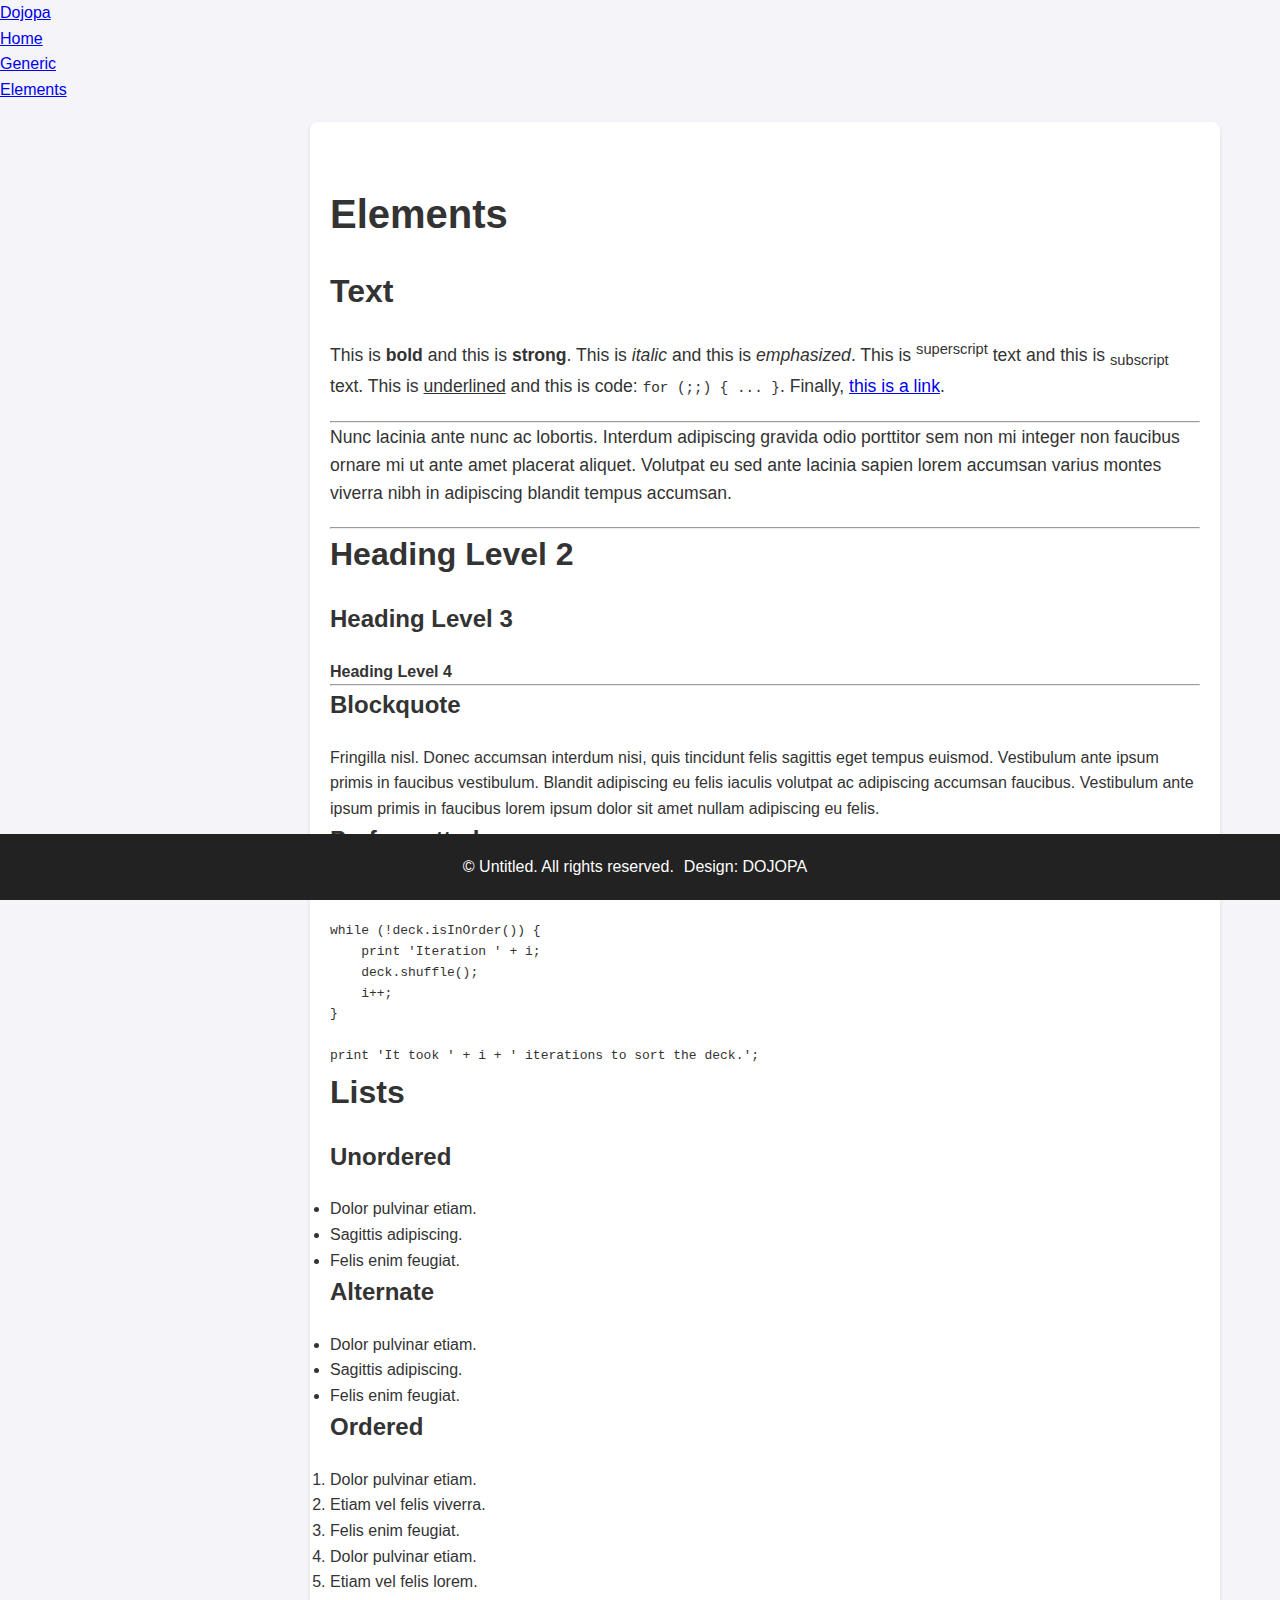
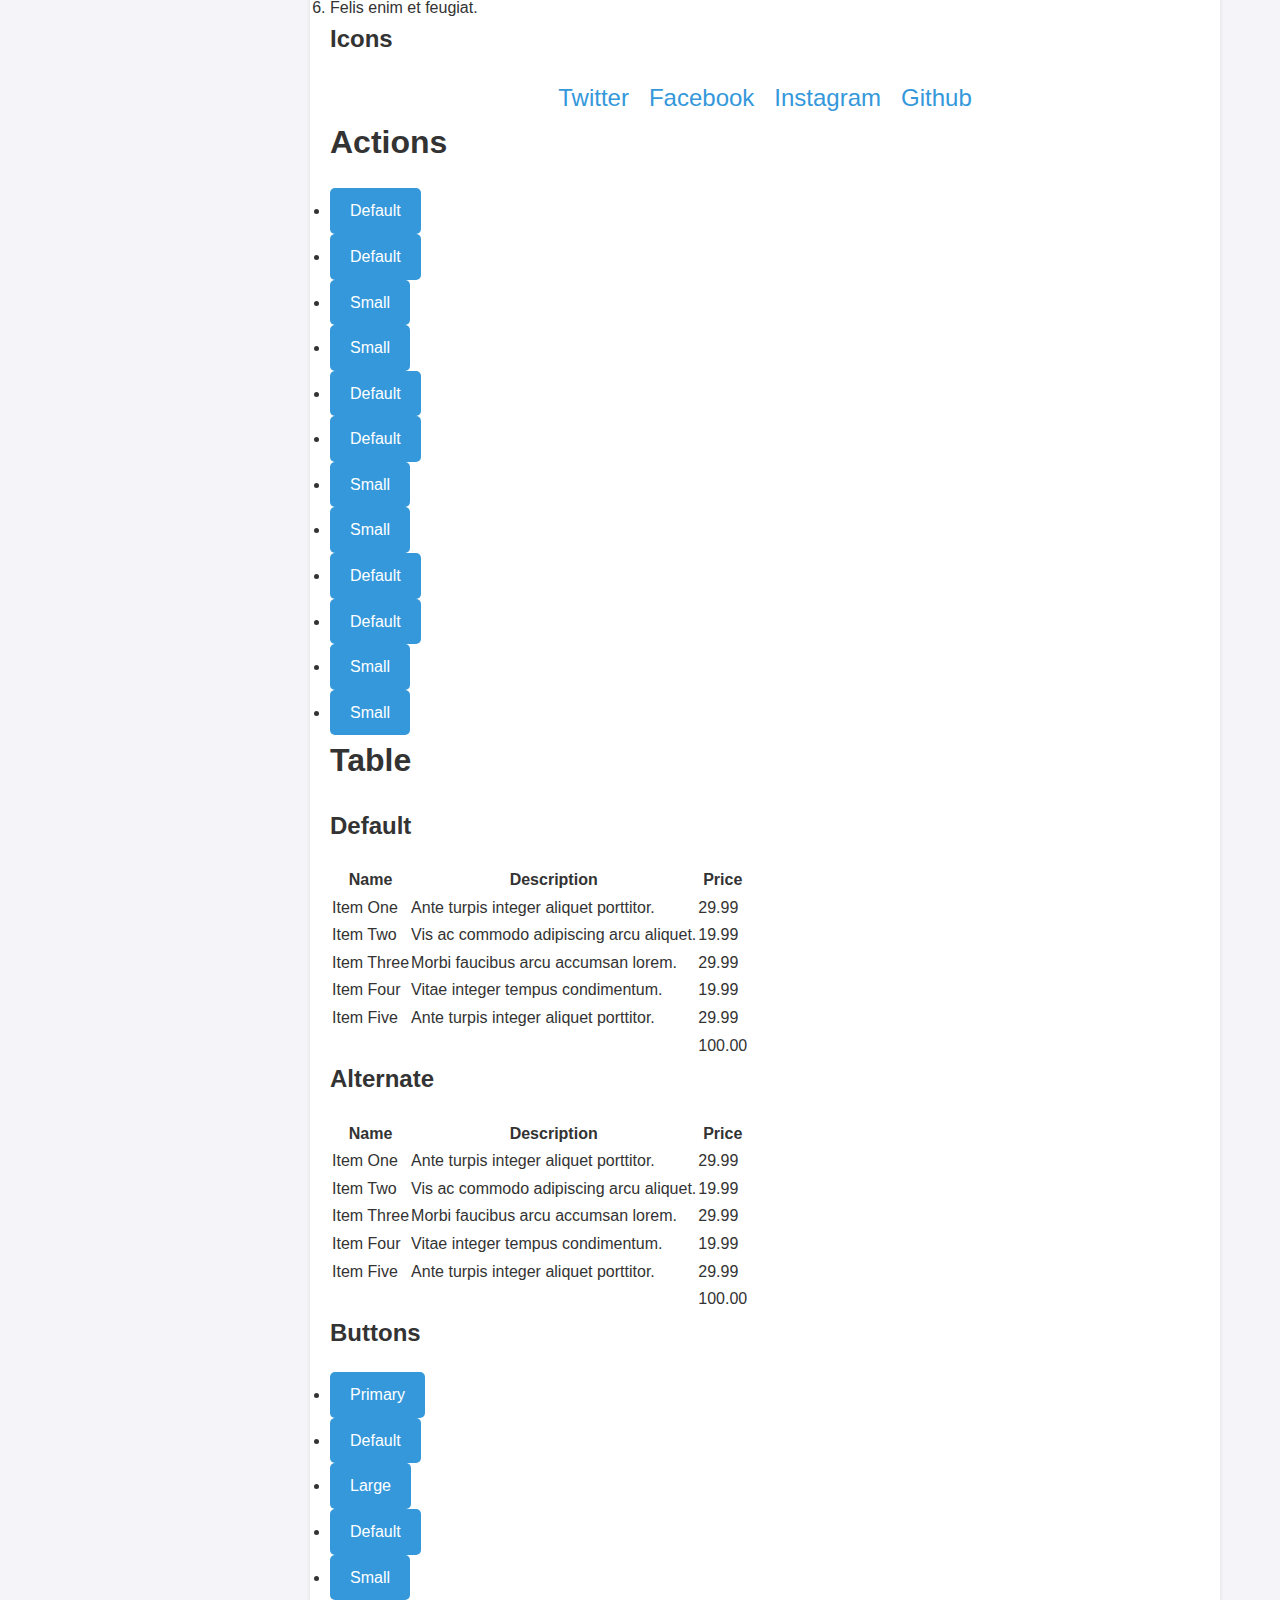
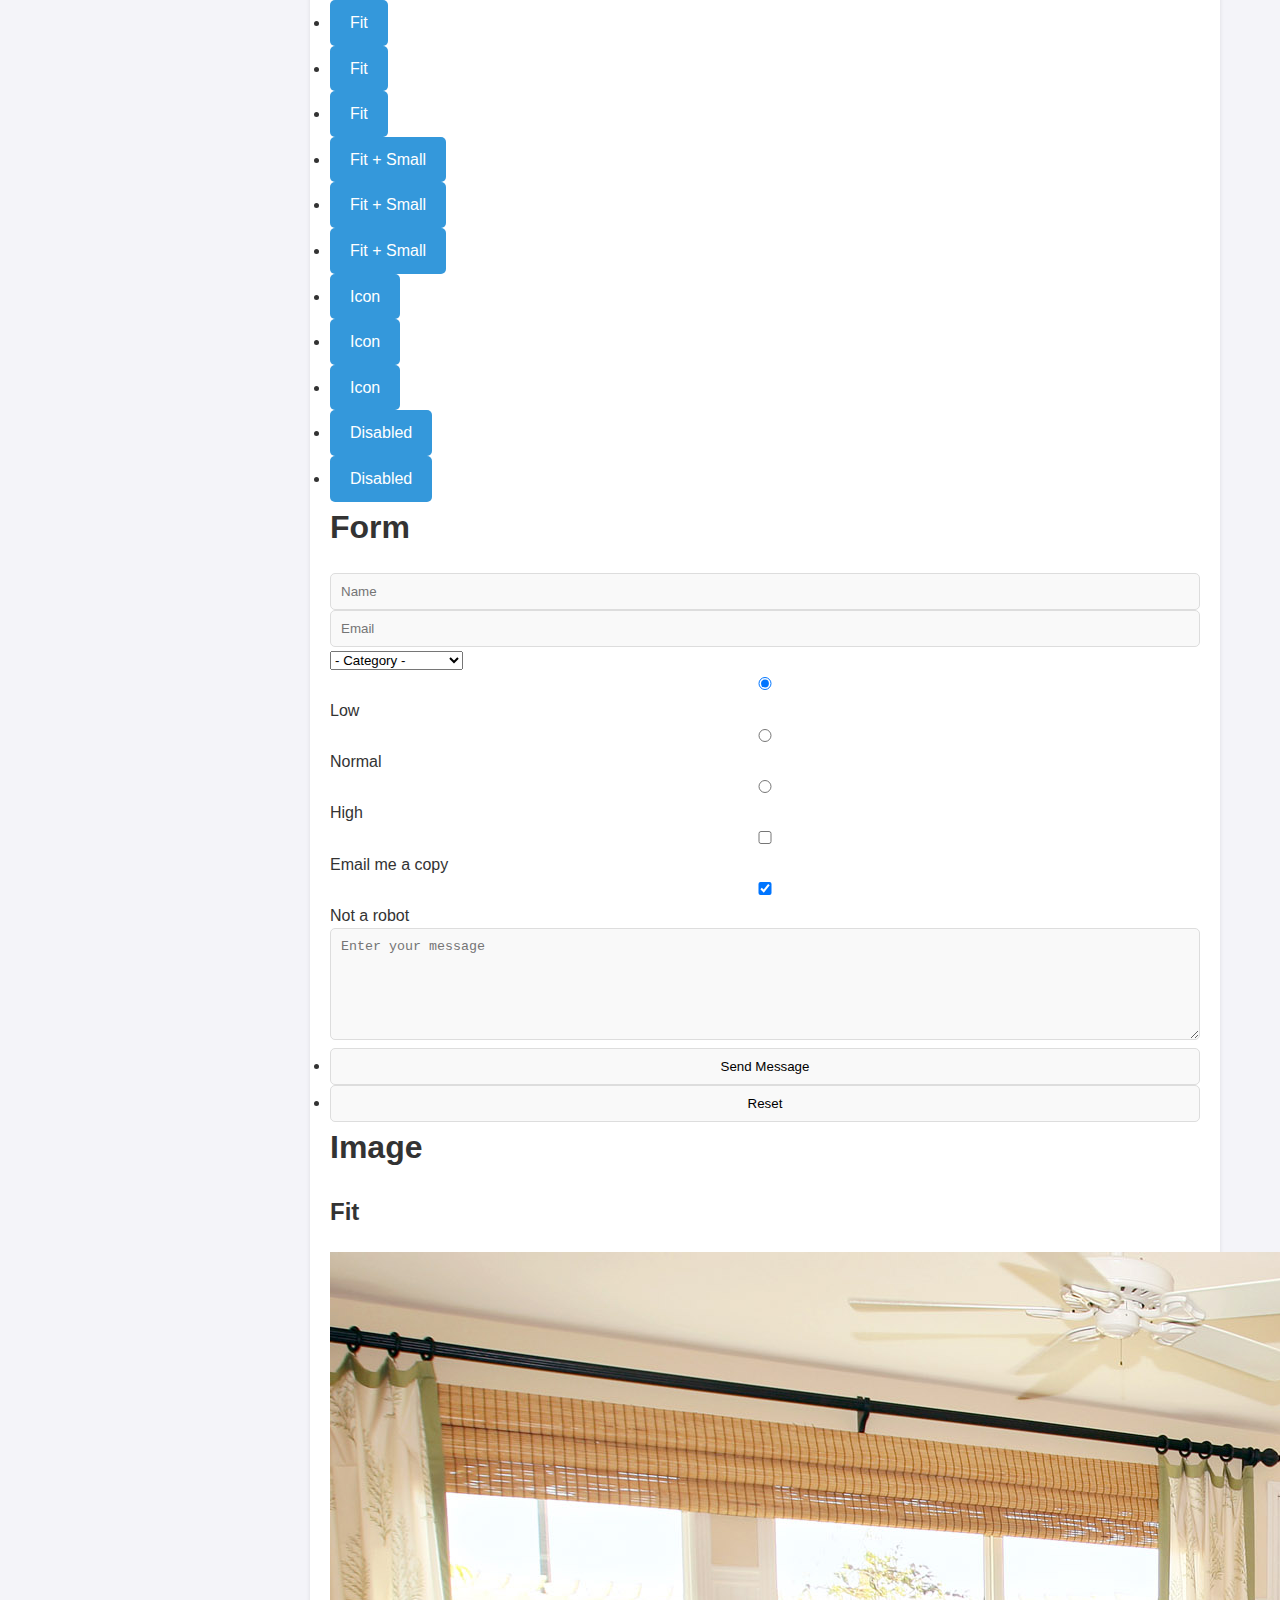
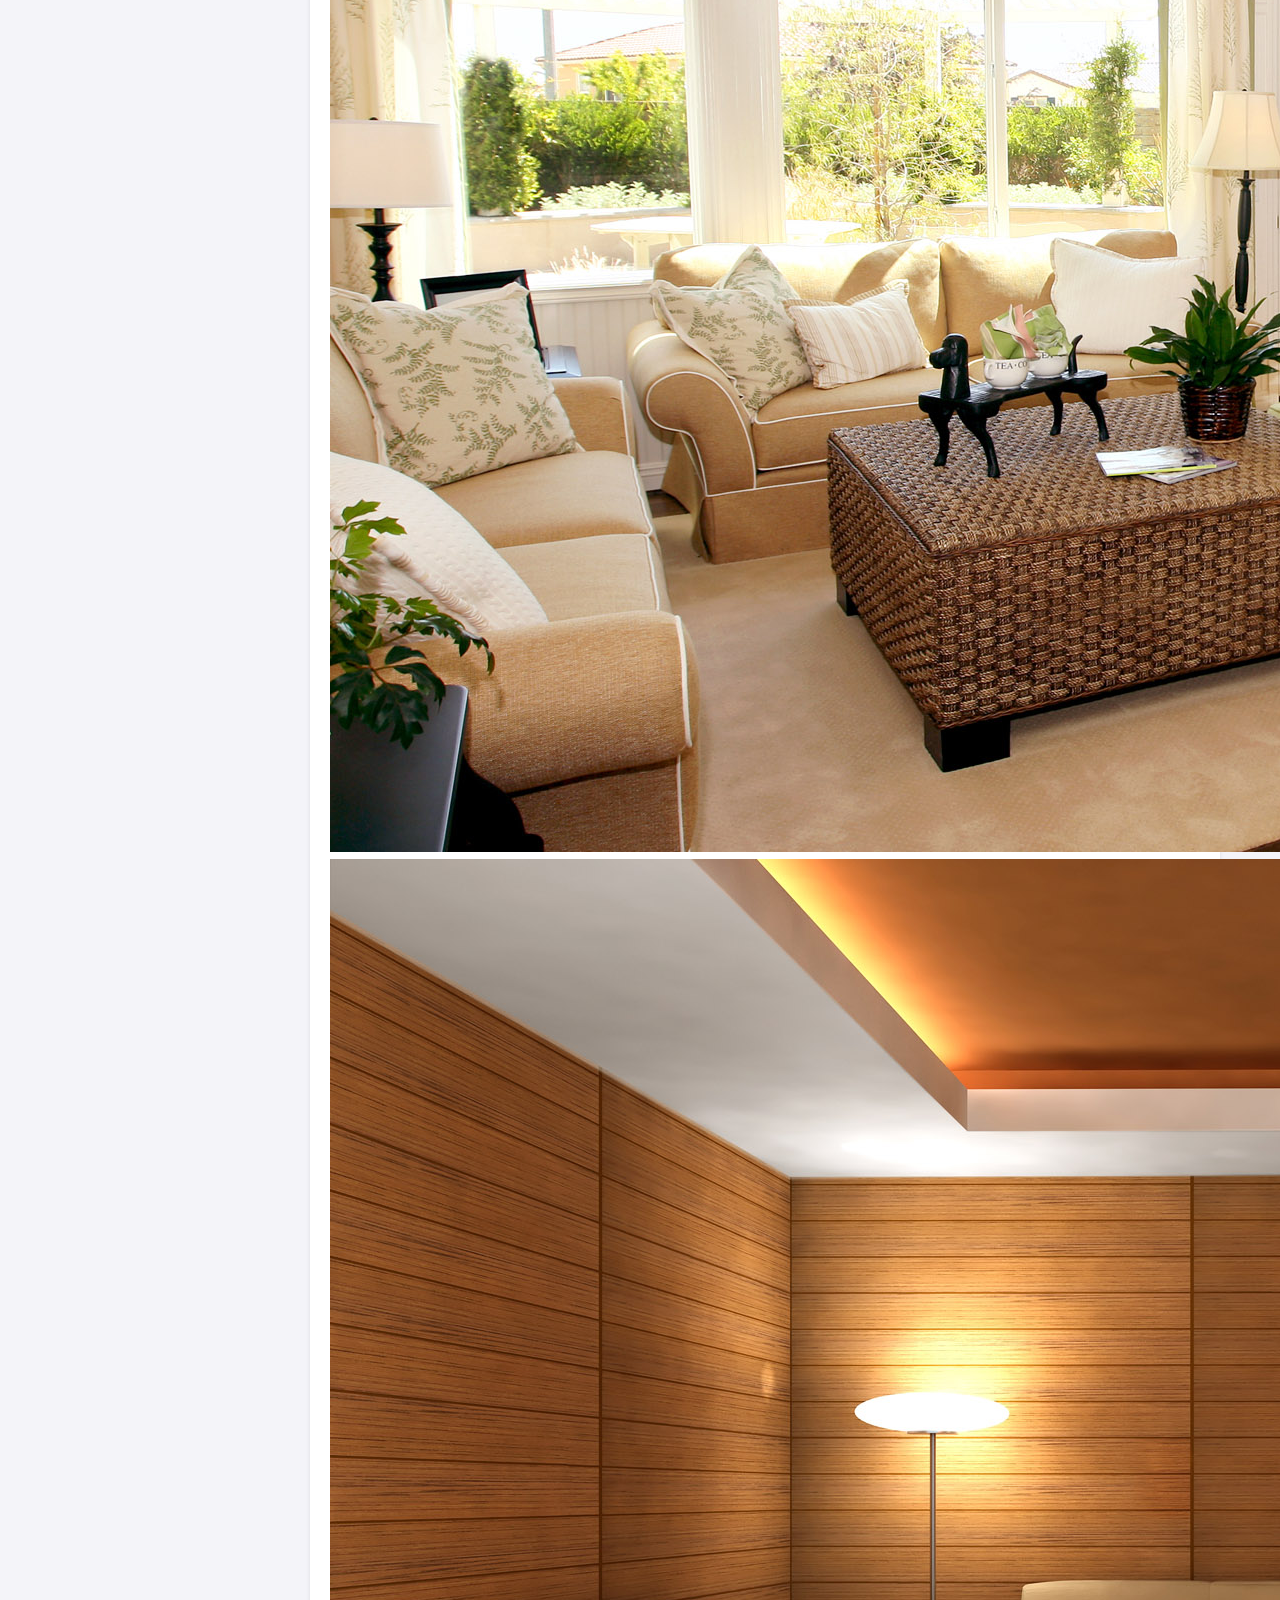
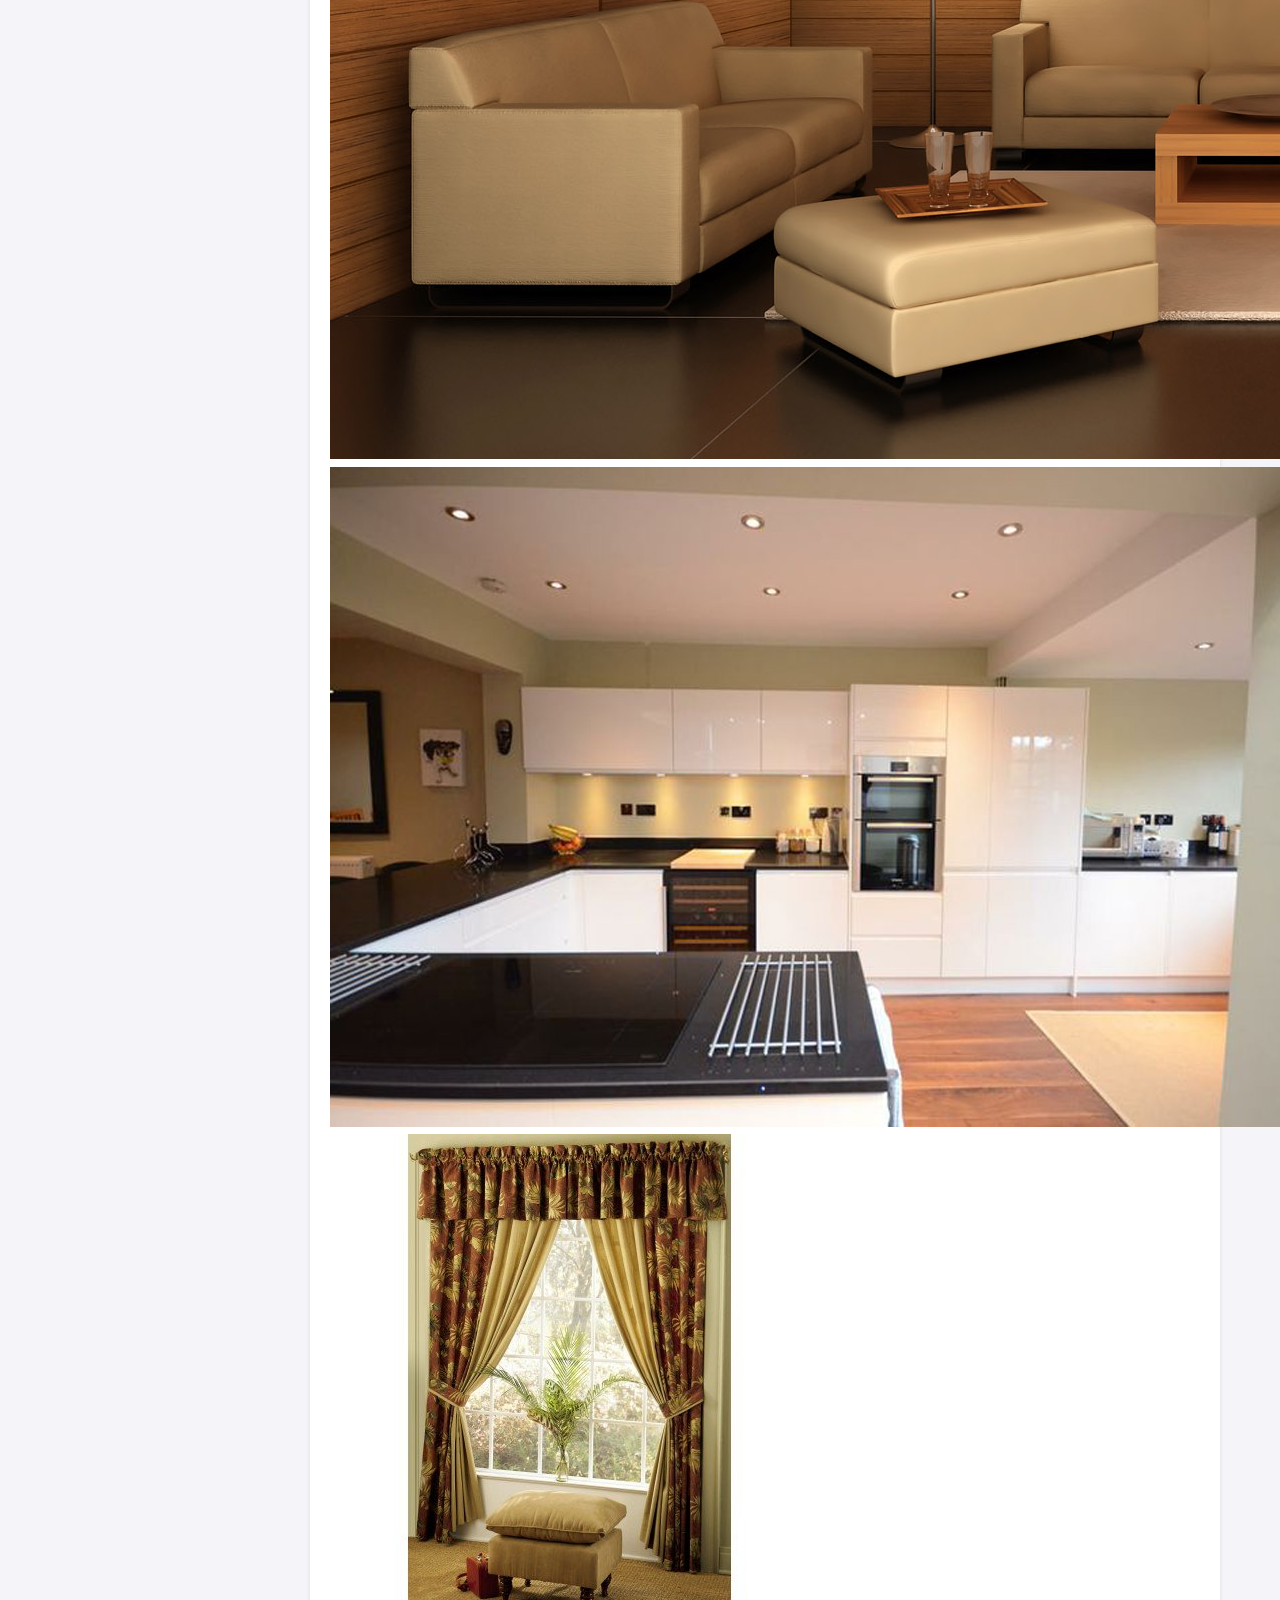
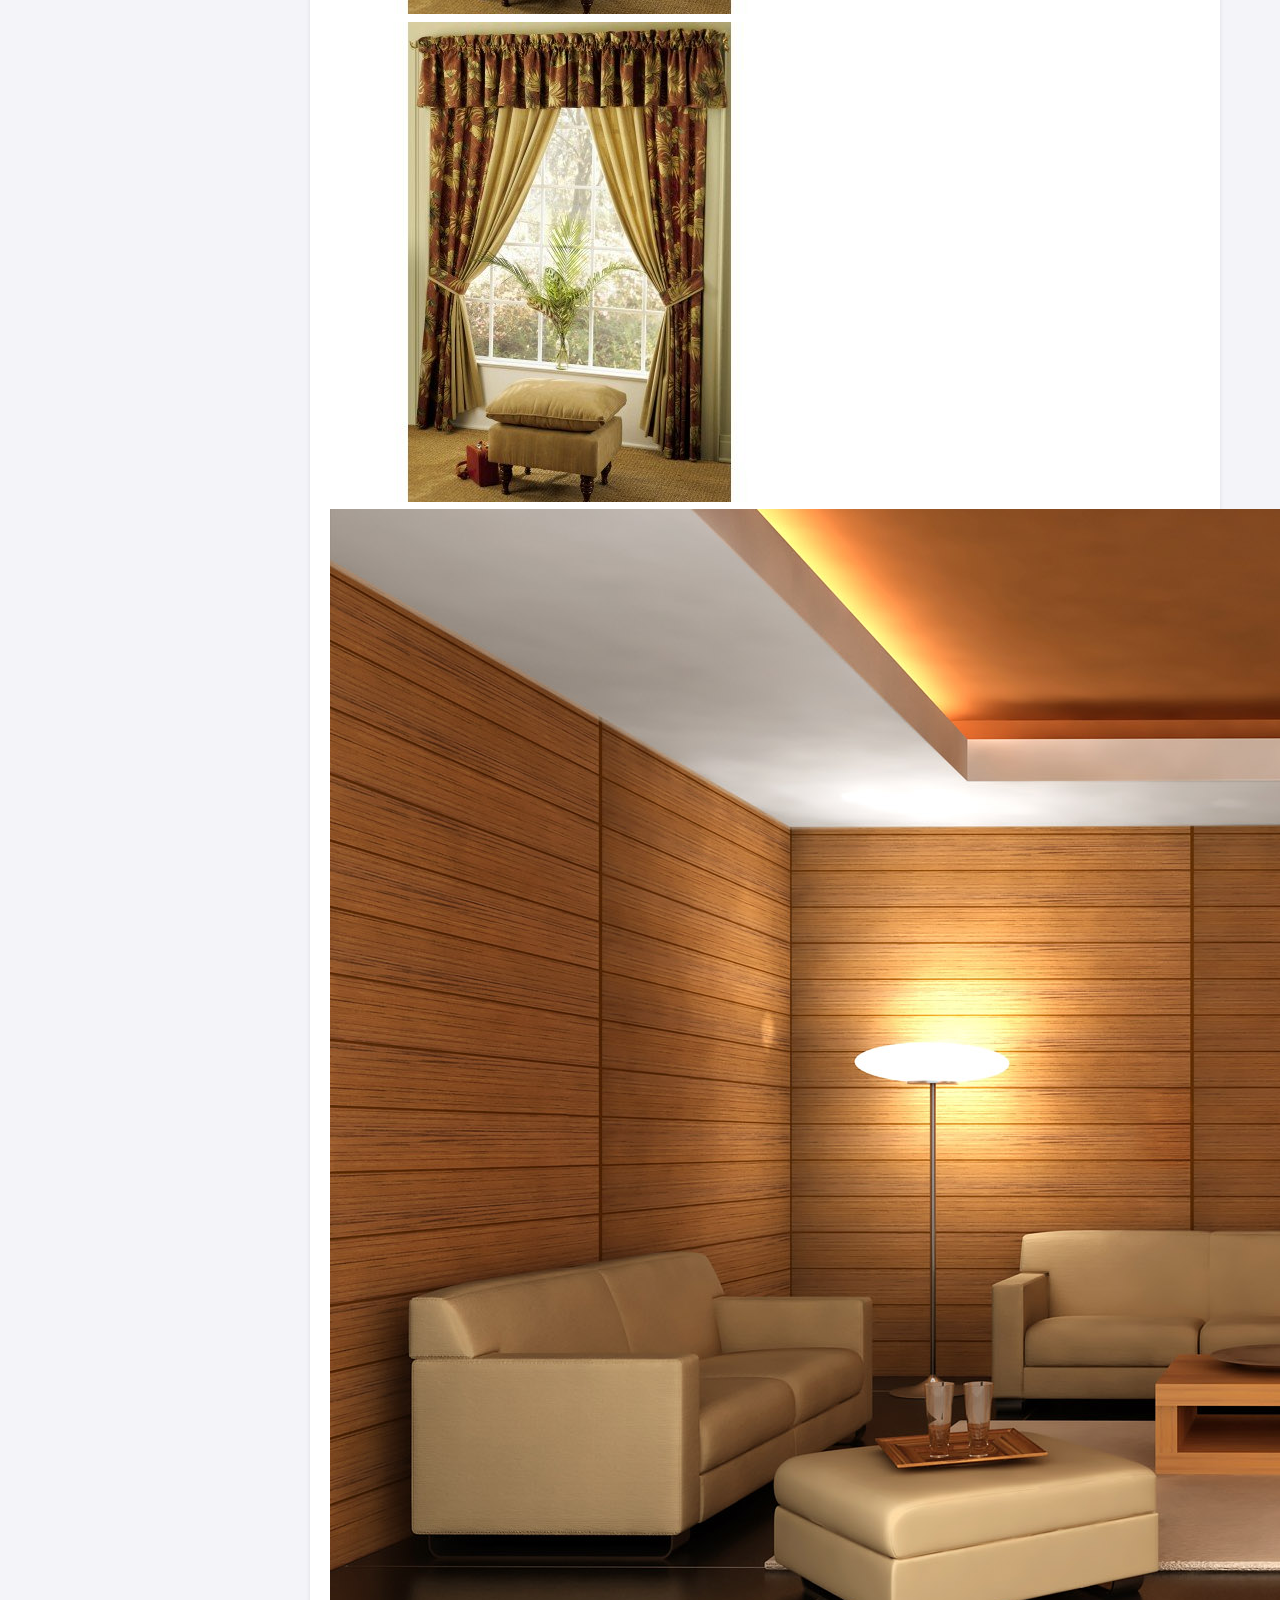
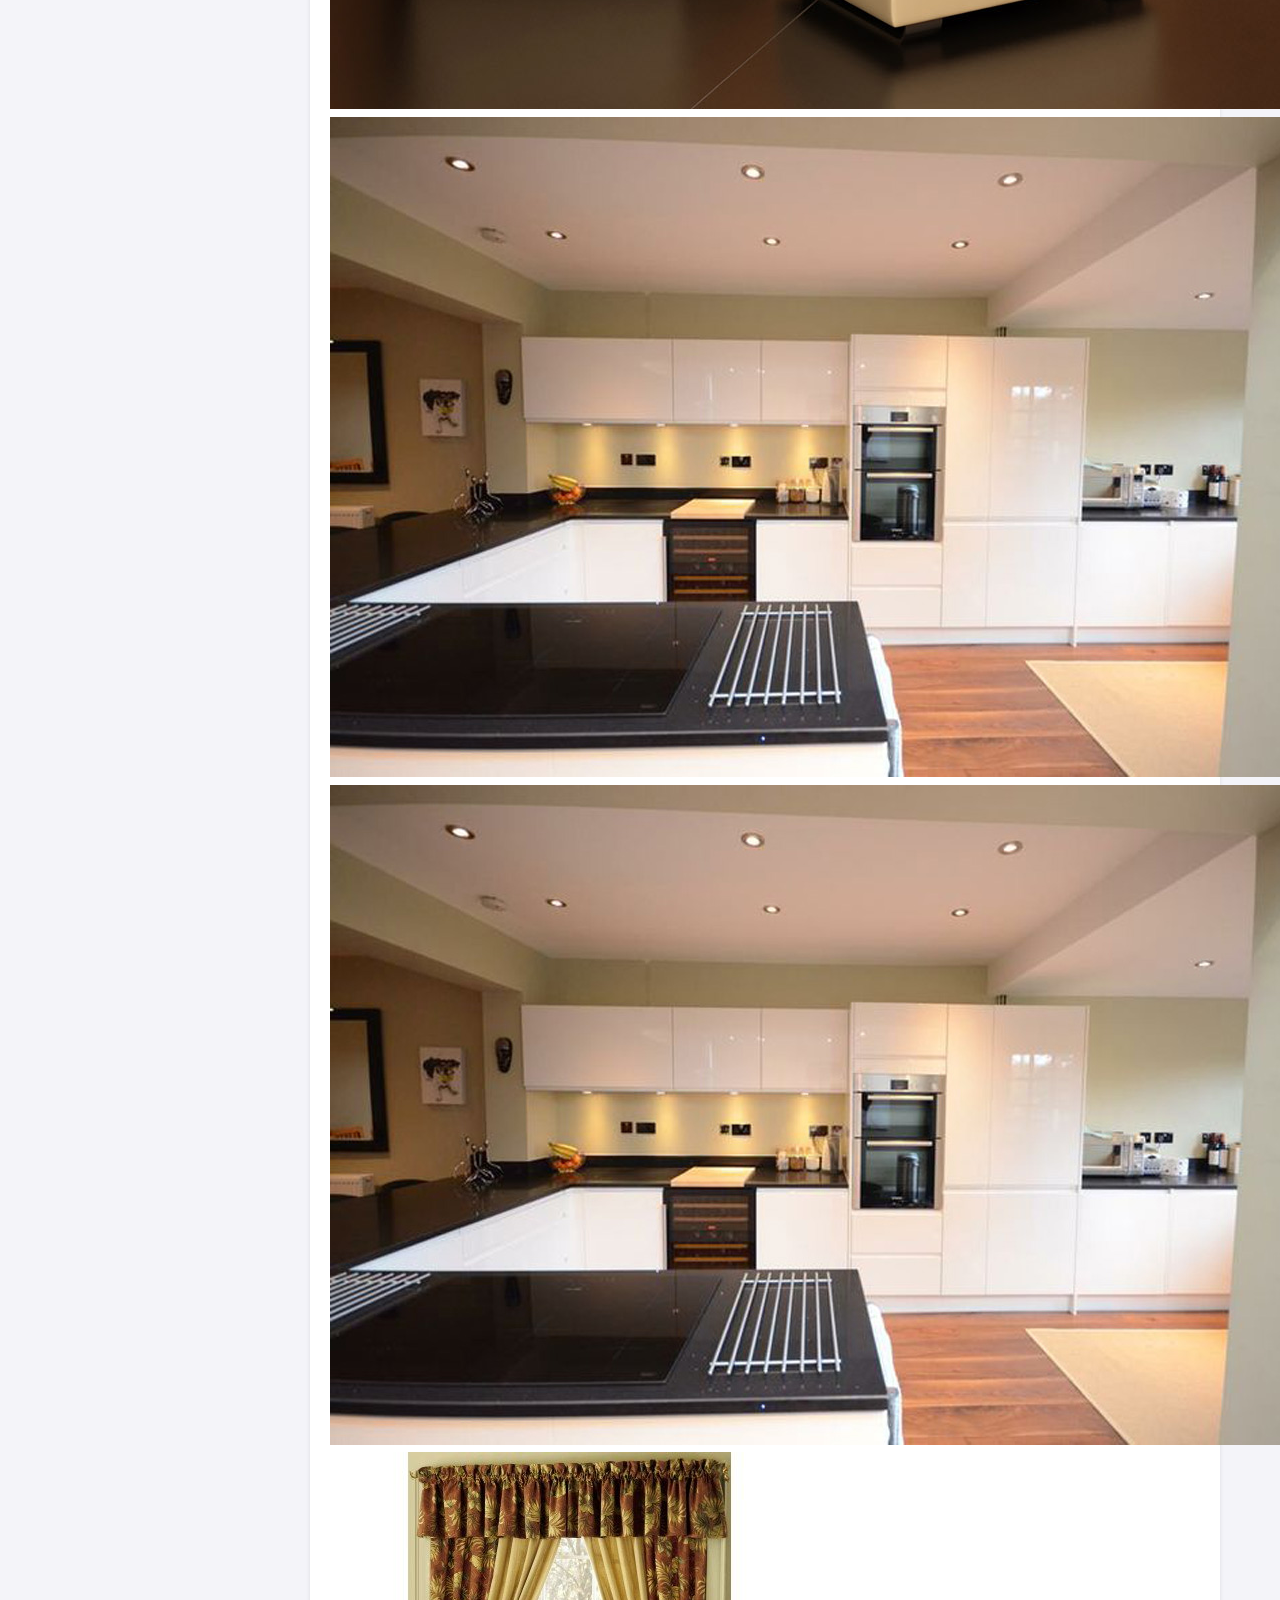
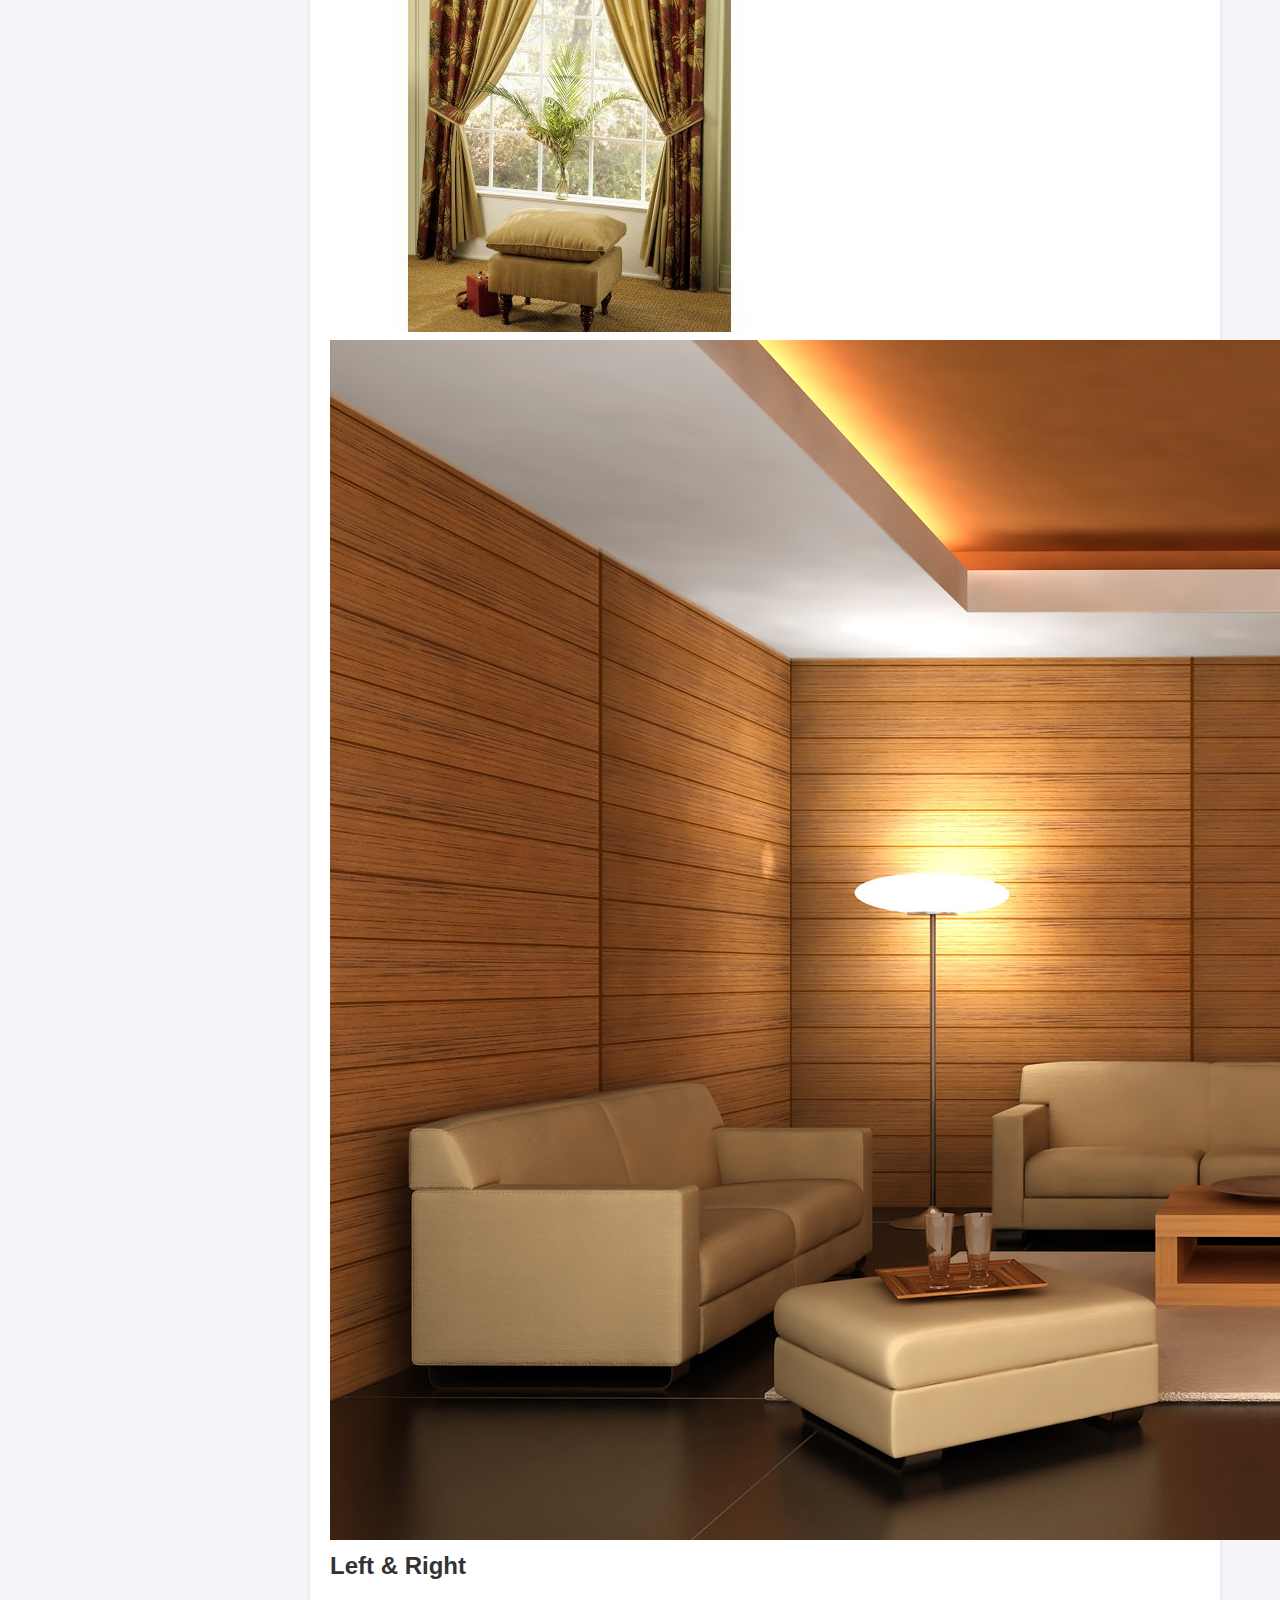
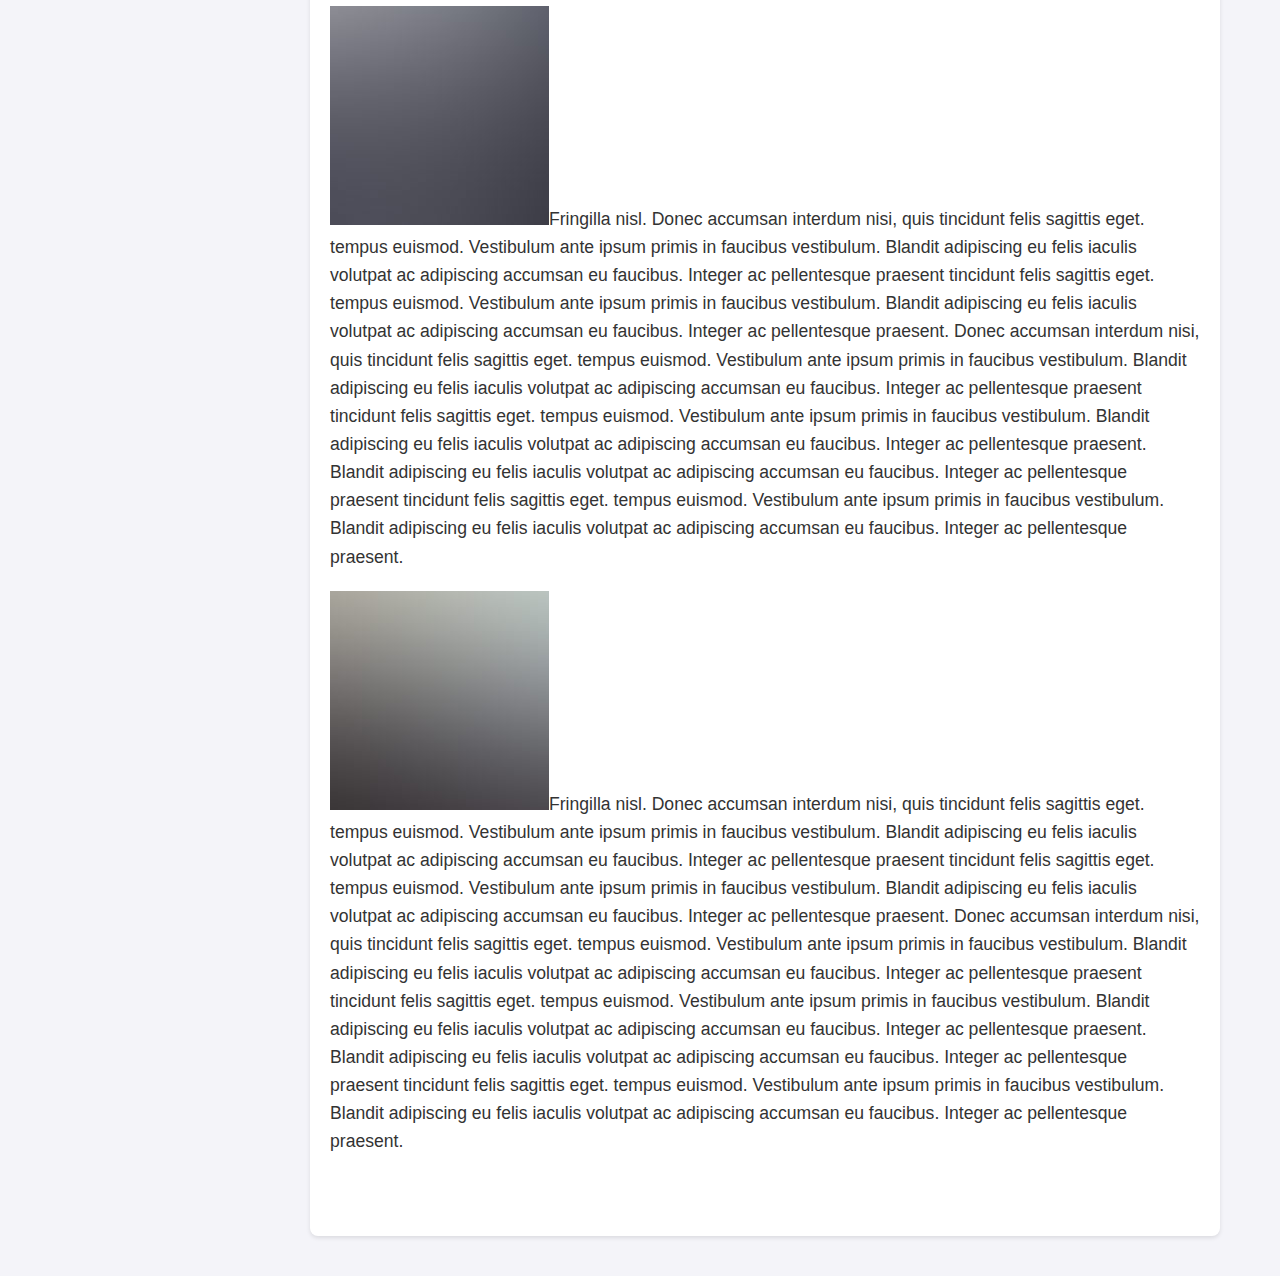
<file: elements.html>
<!DOCTYPE HTML>
<!--
	Dojopa by DOJOPA
	Dojopa | @pedet
	Free for personal and commercial use under the CCA 3.0 license (Dojopa/license)
-->
<html>
	<head>
		<title>Elements - Dojopa by DOJOPA</title>
		<meta charset="utf-8" />
		<meta name="viewport" content="width=device-width, initial-scale=1, user-scalable=no" />
		<link rel="stylesheet" href="assets/css/main.css" />
		<noscript><link rel="stylesheet" href="assets/css/noscript.css" /></noscript>
	</head>
	<body class="is-preload">

		<!-- Header -->
			<header id="header">
				<a href="index.html" class="title">Dojopa</a>
				<nav>
					<ul>
						<li><a href="index.html">Home</a></li>
						<li><a href="generic.html">Generic</a></li>
						<li><a href="elements.html"  class="active">Elements</a></li>
					</ul>
				</nav>
			</header>

		<!-- Wrapper -->
			<div id="wrapper">

				<!-- Main -->
					<section id="main" class="wrapper">
						<div class="inner">
							<h1 class="major">Elements</h1>

							<!-- Text -->
								<section>
									<h2>Text</h2>
									<p>This is <b>bold</b> and this is <strong>strong</strong>. This is <i>italic</i> and this is <em>emphasized</em>.
									This is <sup>superscript</sup> text and this is <sub>subscript</sub> text.
									This is <u>underlined</u> and this is code: <code>for (;;) { ... }</code>. Finally, <a href="#">this is a link</a>.</p>
									<hr />
									<p>Nunc lacinia ante nunc ac lobortis. Interdum adipiscing gravida odio porttitor sem non mi integer non faucibus ornare mi ut ante amet placerat aliquet. Volutpat eu sed ante lacinia sapien lorem accumsan varius montes viverra nibh in adipiscing blandit tempus accumsan.</p>
									<hr />
									<h2>Heading Level 2</h2>
									<h3>Heading Level 3</h3>
									<h4>Heading Level 4</h4>
									<hr />
									<h3>Blockquote</h3>
									<blockquote>Fringilla nisl. Donec accumsan interdum nisi, quis tincidunt felis sagittis eget tempus euismod. Vestibulum ante ipsum primis in faucibus vestibulum. Blandit adipiscing eu felis iaculis volutpat ac adipiscing accumsan faucibus. Vestibulum ante ipsum primis in faucibus lorem ipsum dolor sit amet nullam adipiscing eu felis.</blockquote>
									<h3>Preformatted</h3>
									<pre><code>i = 0;

while (!deck.isInOrder()) {
    print 'Iteration ' + i;
    deck.shuffle();
    i++;
}

print 'It took ' + i + ' iterations to sort the deck.';</code></pre>
								</section>

							<!-- Lists -->
								<section>
									<h2>Lists</h2>
									<div class="row">
										<div class="col-6 col-12-medium">
											<h3>Unordered</h3>
											<ul>
												<li>Dolor pulvinar etiam.</li>
												<li>Sagittis adipiscing.</li>
												<li>Felis enim feugiat.</li>
											</ul>
											<h3>Alternate</h3>
											<ul class="alt">
												<li>Dolor pulvinar etiam.</li>
												<li>Sagittis adipiscing.</li>
												<li>Felis enim feugiat.</li>
											</ul>
										</div>
										<div class="col-6 col-12-medium">
											<h3>Ordered</h3>
											<ol>
												<li>Dolor pulvinar etiam.</li>
												<li>Etiam vel felis viverra.</li>
												<li>Felis enim feugiat.</li>
												<li>Dolor pulvinar etiam.</li>
												<li>Etiam vel felis lorem.</li>
												<li>Felis enim et feugiat.</li>
											</ol>
											<h3>Icons</h3>
											<ul class="icons">
												<li><a href="#" class="icon fa-twitter"><span class="label">Twitter</span></a></li>
												<li><a href="#" class="icon fa-facebook"><span class="label">Facebook</span></a></li>
												<li><a href="#" class="icon fa-instagram"><span class="label">Instagram</span></a></li>
												<li><a href="#" class="icon fa-github"><span class="label">Github</span></a></li>
											</ul>
										</div>
									</div>
									<h2>Actions</h2>
									<div class="row">
										<div class="col-6 col-12-medium">
											<ul class="actions">
												<li><a href="#" class="button primary">Default</a></li>
												<li><a href="#" class="button">Default</a></li>
											</ul>
											<ul class="actions small">
												<li><a href="#" class="button primary small">Small</a></li>
												<li><a href="#" class="button small">Small</a></li>
											</ul>
											<ul class="actions stacked">
												<li><a href="#" class="button primary">Default</a></li>
												<li><a href="#" class="button">Default</a></li>
											</ul>
											<ul class="actions stacked">
												<li><a href="#" class="button primary small">Small</a></li>
												<li><a href="#" class="button small">Small</a></li>
											</ul>
										</div>
										<div class="col-6 col-12-medium">
											<ul class="actions stacked">
												<li><a href="#" class="button primary fit">Default</a></li>
												<li><a href="#" class="button fit">Default</a></li>
											</ul>
											<ul class="actions stacked">
												<li><a href="#" class="button primary small fit">Small</a></li>
												<li><a href="#" class="button small fit">Small</a></li>
											</ul>
										</div>
									</div>
								</section>

							<!--Improve this Table -->
								<section>
									<h2>Table</h2>
									<h3>Default</h3>
									<div class="table-wrapper">
										<table>
											<thead>
												<tr>
													<th>Name</th>
													<th>Description</th>
													<th>Price</th>
												</tr>
											</thead>
											<tbody>
												<tr>
													<td>Item One</td>
													<td>Ante turpis integer aliquet porttitor.</td>
													<td>29.99</td>
												</tr>
												<tr>
													<td>Item Two</td>
													<td>Vis ac commodo adipiscing arcu aliquet.</td>
													<td>19.99</td>
												</tr>
												<tr>
													<td>Item Three</td>
													<td> Morbi faucibus arcu accumsan lorem.</td>
													<td>29.99</td>
												</tr>
												<tr>
													<td>Item Four</td>
													<td>Vitae integer tempus condimentum.</td>
													<td>19.99</td>
												</tr>
												<tr>
													<td>Item Five</td>
													<td>Ante turpis integer aliquet porttitor.</td>
													<td>29.99</td>
												</tr>
											</tbody>
											<tfoot>
												<tr>
													<td colspan="2"></td>
													<td>100.00</td>
												</tr>
											</tfoot>
										</table>
									</div>

									<h3>Alternate</h3>
									<div class="table-wrapper">
										<table class="alt">
											<thead>
												<tr>
													<th>Name</th>
													<th>Description</th>
													<th>Price</th>
												</tr>
											</thead>
											<tbody>
												<tr>
													<td>Item One</td>
													<td>Ante turpis integer aliquet porttitor.</td>
													<td>29.99</td>
												</tr>
												<tr>
													<td>Item Two</td>
													<td>Vis ac commodo adipiscing arcu aliquet.</td>
													<td>19.99</td>
												</tr>
												<tr>
													<td>Item Three</td>
													<td> Morbi faucibus arcu accumsan lorem.</td>
													<td>29.99</td>
												</tr>
												<tr>
													<td>Item Four</td>
													<td>Vitae integer tempus condimentum.</td>
													<td>19.99</td>
												</tr>
												<tr>
													<td>Item Five</td>
													<td>Ante turpis integer aliquet porttitor.</td>
													<td>29.99</td>
												</tr>
											</tbody>
											<tfoot>
												<tr>
													<td colspan="2"></td>
													<td>100.00</td>
												</tr>
											</tfoot>
										</table>
									</div>
								</section>

							<!-- Buttons -->
								<section>
									<h3>Buttons</h3>
									<ul class="actions">
										<li><a href="#" class="button primary">Primary</a></li>
										<li><a href="#" class="button">Default</a></li>
									</ul>
									<ul class="actions">
										<li><a href="#" class="button large">Large</a></li>
										<li><a href="#" class="button">Default</a></li>
										<li><a href="#" class="button small">Small</a></li>
									</ul>
									<ul class="actions fit">
										<li><a href="#" class="button primary fit">Fit</a></li>
										<li><a href="#" class="button fit">Fit</a></li>
										<li><a href="#" class="button fit">Fit</a></li>
									</ul>
									<ul class="actions fit small">
										<li><a href="#" class="button primary fit small">Fit + Small</a></li>
										<li><a href="#" class="button fit small">Fit + Small</a></li>
										<li><a href="#" class="button fit small">Fit + Small</a></li>
									</ul>
									<ul class="actions">
										<li><a href="#" class="button primary icon fa-download">Icon</a></li>
										<li><a href="#" class="button icon fa-upload">Icon</a></li>
										<li><a href="#" class="button icon fa-save">Icon</a></li>
									</ul>
									<ul class="actions">
										<li><span class="button primary disabled">Disabled</span></li>
										<li><span class="button disabled">Disabled</span></li>
									</ul>
								</section>

							<!-- Form -->
								<section>
									<h2>Form</h2>
									<form method="post" action="#">
										<div class="row gtr-uniform">
											<div class="col-6 col-12-xsmall">
												<input type="text" name="demo-name" id="demo-name" value="" placeholder="Name" />
											</div>
											<div class="col-6 col-12-xsmall">
												<input type="email" name="demo-email" id="demo-email" value="" placeholder="Email" />
											</div>
											<div class="col-12">
												<select name="demo-category" id="demo-category">
													<option value="">- Category -</option>
													<option value="1">Manufacturing</option>
													<option value="1">Shipping</option>
													<option value="1">Administration</option>
													<option value="1">Human Resources</option>
												</select>
											</div>
											<div class="col-4 col-12-small">
												<input type="radio" id="demo-priority-low" name="demo-priority" checked>
												<label for="demo-priority-low">Low</label>
											</div>
											<div class="col-4 col-12-small">
												<input type="radio" id="demo-priority-normal" name="demo-priority">
												<label for="demo-priority-normal">Normal</label>
											</div>
											<div class="col-4 col-12-small">
												<input type="radio" id="demo-priority-high" name="demo-priority">
												<label for="demo-priority-high">High</label>
											</div>
											<div class="col-6 col-12-small">
												<input type="checkbox" id="demo-copy" name="demo-copy">
												<label for="demo-copy">Email me a copy</label>
											</div>
											<div class="col-6 col-12-small">
												<input type="checkbox" id="demo-human" name="demo-human" checked>
												<label for="demo-human">Not a robot</label>
											</div>
											<div class="col-12">
												<textarea name="demo-message" id="demo-message" placeholder="Enter your message" rows="6"></textarea>
											</div>
											<div class="col-12">
												<ul class="actions">
													<li><input type="submit" value="Send Message" class="primary" /></li>
													<li><input type="reset" value="Reset" /></li>
												</ul>
											</div>
										</div>
									</form>
								</section>

							<!-- Image -->
								<section>
									<h2>Image</h2>
									<h3>Fit</h3>
									<div class="box alt">
										<div class="row gtr-uniform">
											<div class="col-12"><span class="image fit"><img src="images/pic04.jpg" alt="" /></span></div>
											<div class="col-4"><span class="image fit"><img src="images/pic01.jpg" alt="" /></span></div>
											<div class="col-4"><span class="image fit"><img src="images/pic02.jpg" alt="" /></span></div>
											<div class="col-4"><span class="image fit"><img src="images/pic03.jpg" alt="" /></span></div>
											<div class="col-4"><span class="image fit"><img src="images/pic03.jpg" alt="" /></span></div>
											<div class="col-4"><span class="image fit"><img src="images/pic01.jpg" alt="" /></span></div>
											<div class="col-4"><span class="image fit"><img src="images/pic02.jpg" alt="" /></span></div>
											<div class="col-4"><span class="image fit"><img src="images/pic02.jpg" alt="" /></span></div>
											<div class="col-4"><span class="image fit"><img src="images/pic03.jpg" alt="" /></span></div>
											<div class="col-4"><span class="image fit"><img src="images/pic01.jpg" alt="" /></span></div>
										</div>
									</div>
									<h3>Left &amp; Right</h3>
									<p><span class="image left"><img src="images/pic05.jpg" alt="" /></span>Fringilla nisl. Donec accumsan interdum nisi, quis tincidunt felis sagittis eget. tempus euismod. Vestibulum ante ipsum primis in faucibus vestibulum. Blandit adipiscing eu felis iaculis volutpat ac adipiscing accumsan eu faucibus. Integer ac pellentesque praesent tincidunt felis sagittis eget. tempus euismod. Vestibulum ante ipsum primis in faucibus vestibulum. Blandit adipiscing eu felis iaculis volutpat ac adipiscing accumsan eu faucibus. Integer ac pellentesque praesent. Donec accumsan interdum nisi, quis tincidunt felis sagittis eget. tempus euismod. Vestibulum ante ipsum primis in faucibus vestibulum. Blandit adipiscing eu felis iaculis volutpat ac adipiscing accumsan eu faucibus. Integer ac pellentesque praesent tincidunt felis sagittis eget. tempus euismod. Vestibulum ante ipsum primis in faucibus vestibulum. Blandit adipiscing eu felis iaculis volutpat ac adipiscing accumsan eu faucibus. Integer ac pellentesque praesent. Blandit adipiscing eu felis iaculis volutpat ac adipiscing accumsan eu faucibus. Integer ac pellentesque praesent tincidunt felis sagittis eget. tempus euismod. Vestibulum ante ipsum primis in faucibus vestibulum. Blandit adipiscing eu felis iaculis volutpat ac adipiscing accumsan eu faucibus. Integer ac pellentesque praesent.</p>
									<p><span class="image right"><img src="images/pic06.jpg" alt="" /></span>Fringilla nisl. Donec accumsan interdum nisi, quis tincidunt felis sagittis eget. tempus euismod. Vestibulum ante ipsum primis in faucibus vestibulum. Blandit adipiscing eu felis iaculis volutpat ac adipiscing accumsan eu faucibus. Integer ac pellentesque praesent tincidunt felis sagittis eget. tempus euismod. Vestibulum ante ipsum primis in faucibus vestibulum. Blandit adipiscing eu felis iaculis volutpat ac adipiscing accumsan eu faucibus. Integer ac pellentesque praesent. Donec accumsan interdum nisi, quis tincidunt felis sagittis eget. tempus euismod. Vestibulum ante ipsum primis in faucibus vestibulum. Blandit adipiscing eu felis iaculis volutpat ac adipiscing accumsan eu faucibus. Integer ac pellentesque praesent tincidunt felis sagittis eget. tempus euismod. Vestibulum ante ipsum primis in faucibus vestibulum. Blandit adipiscing eu felis iaculis volutpat ac adipiscing accumsan eu faucibus. Integer ac pellentesque praesent. Blandit adipiscing eu felis iaculis volutpat ac adipiscing accumsan eu faucibus. Integer ac pellentesque praesent tincidunt felis sagittis eget. tempus euismod. Vestibulum ante ipsum primis in faucibus vestibulum. Blandit adipiscing eu felis iaculis volutpat ac adipiscing accumsan eu faucibus. Integer ac pellentesque praesent.</p>
								</section>

						</div>
					</section>

			</div>

		<!-- Footer -->
			<footer id="footer" class="wrapper alt">
				<div class="inner">
					<ul class="menu">
						<li>&copy; Untitled. All rights reserved.</li><li>Design: <a href="http://Dojopa">DOJOPA</a></li>
					</ul>
				</div>
			</footer>

		<!-- Scripts -->
			<script src="assets/js/jquery.min.js"></script>
			<script src="assets/js/jquery.scrollex.min.js"></script>
			<script src="assets/js/jquery.scrolly.min.js"></script>
			<script src="assets/js/browser.min.js"></script>
			<script src="assets/js/breakpoints.min.js"></script>
			<script src="assets/js/util.js"></script>
			<script src="assets/js/main.js"></script>

	</body>
</html>
</file>
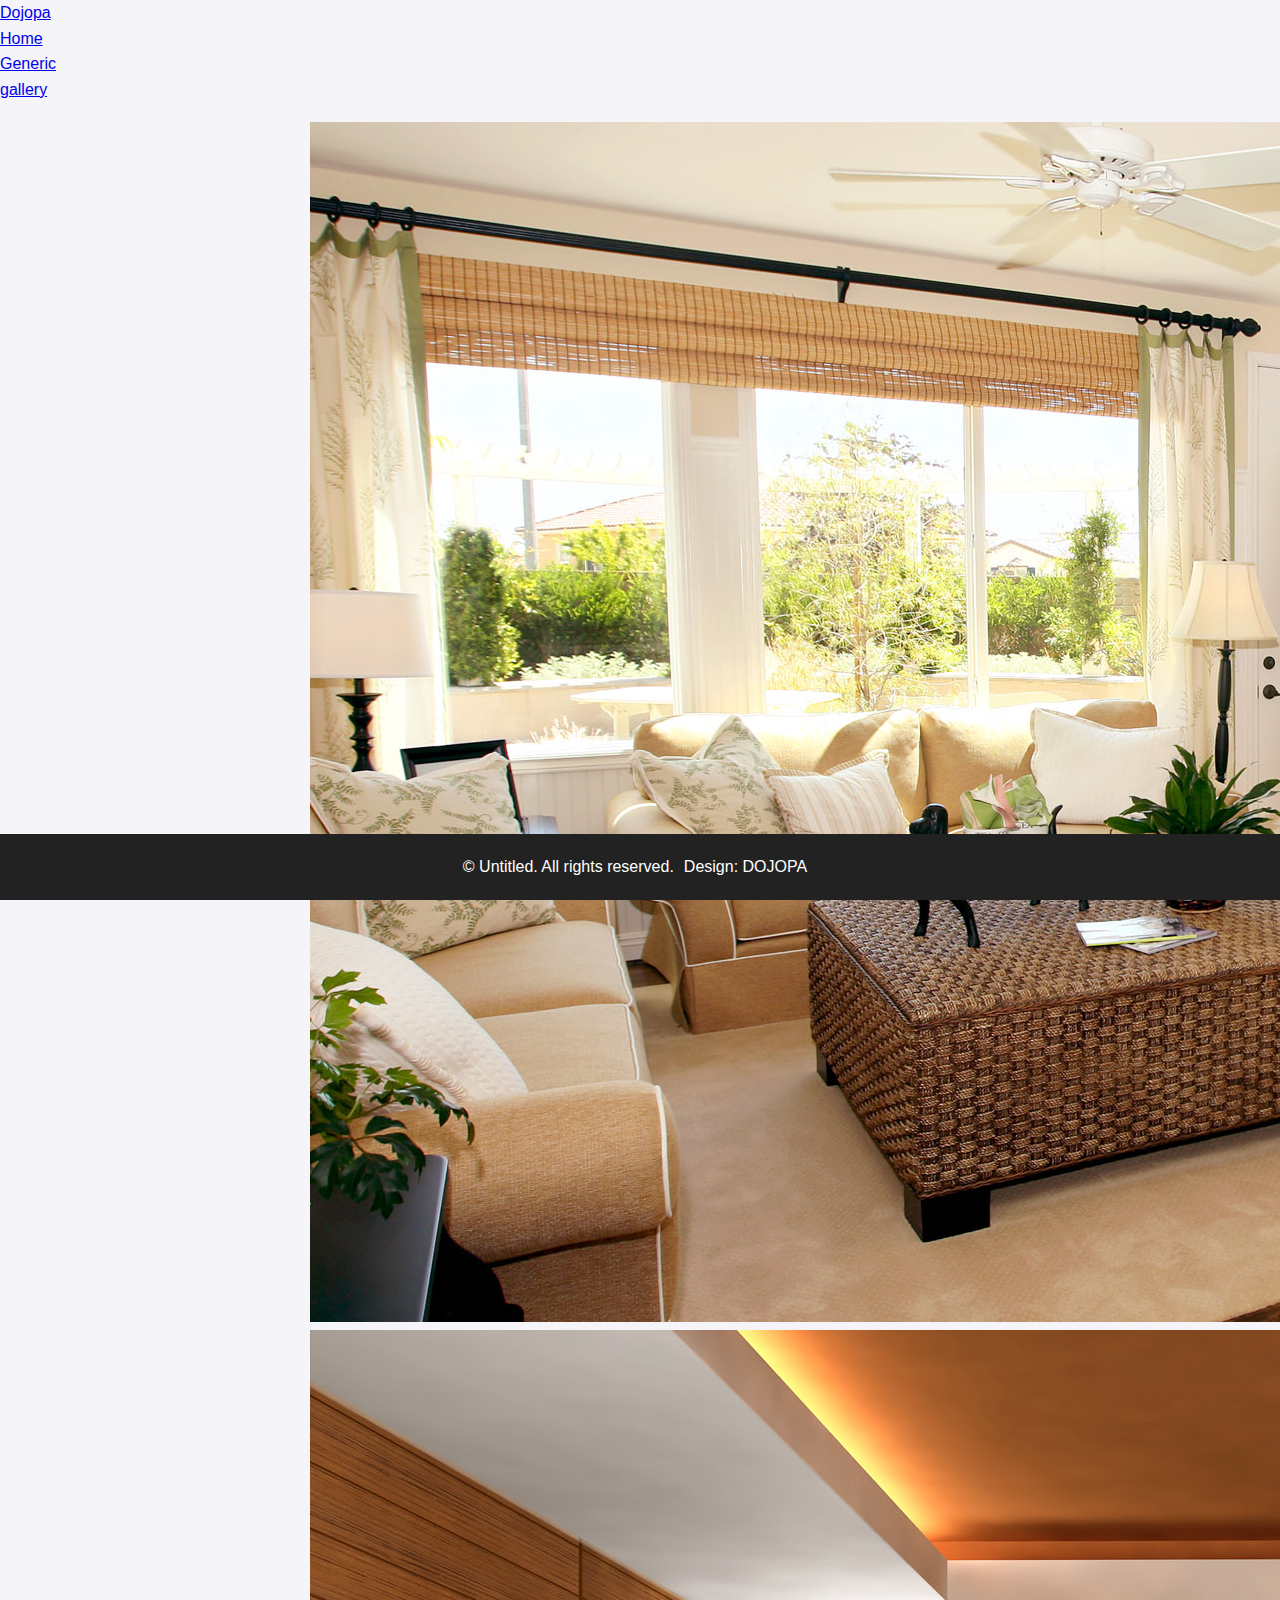
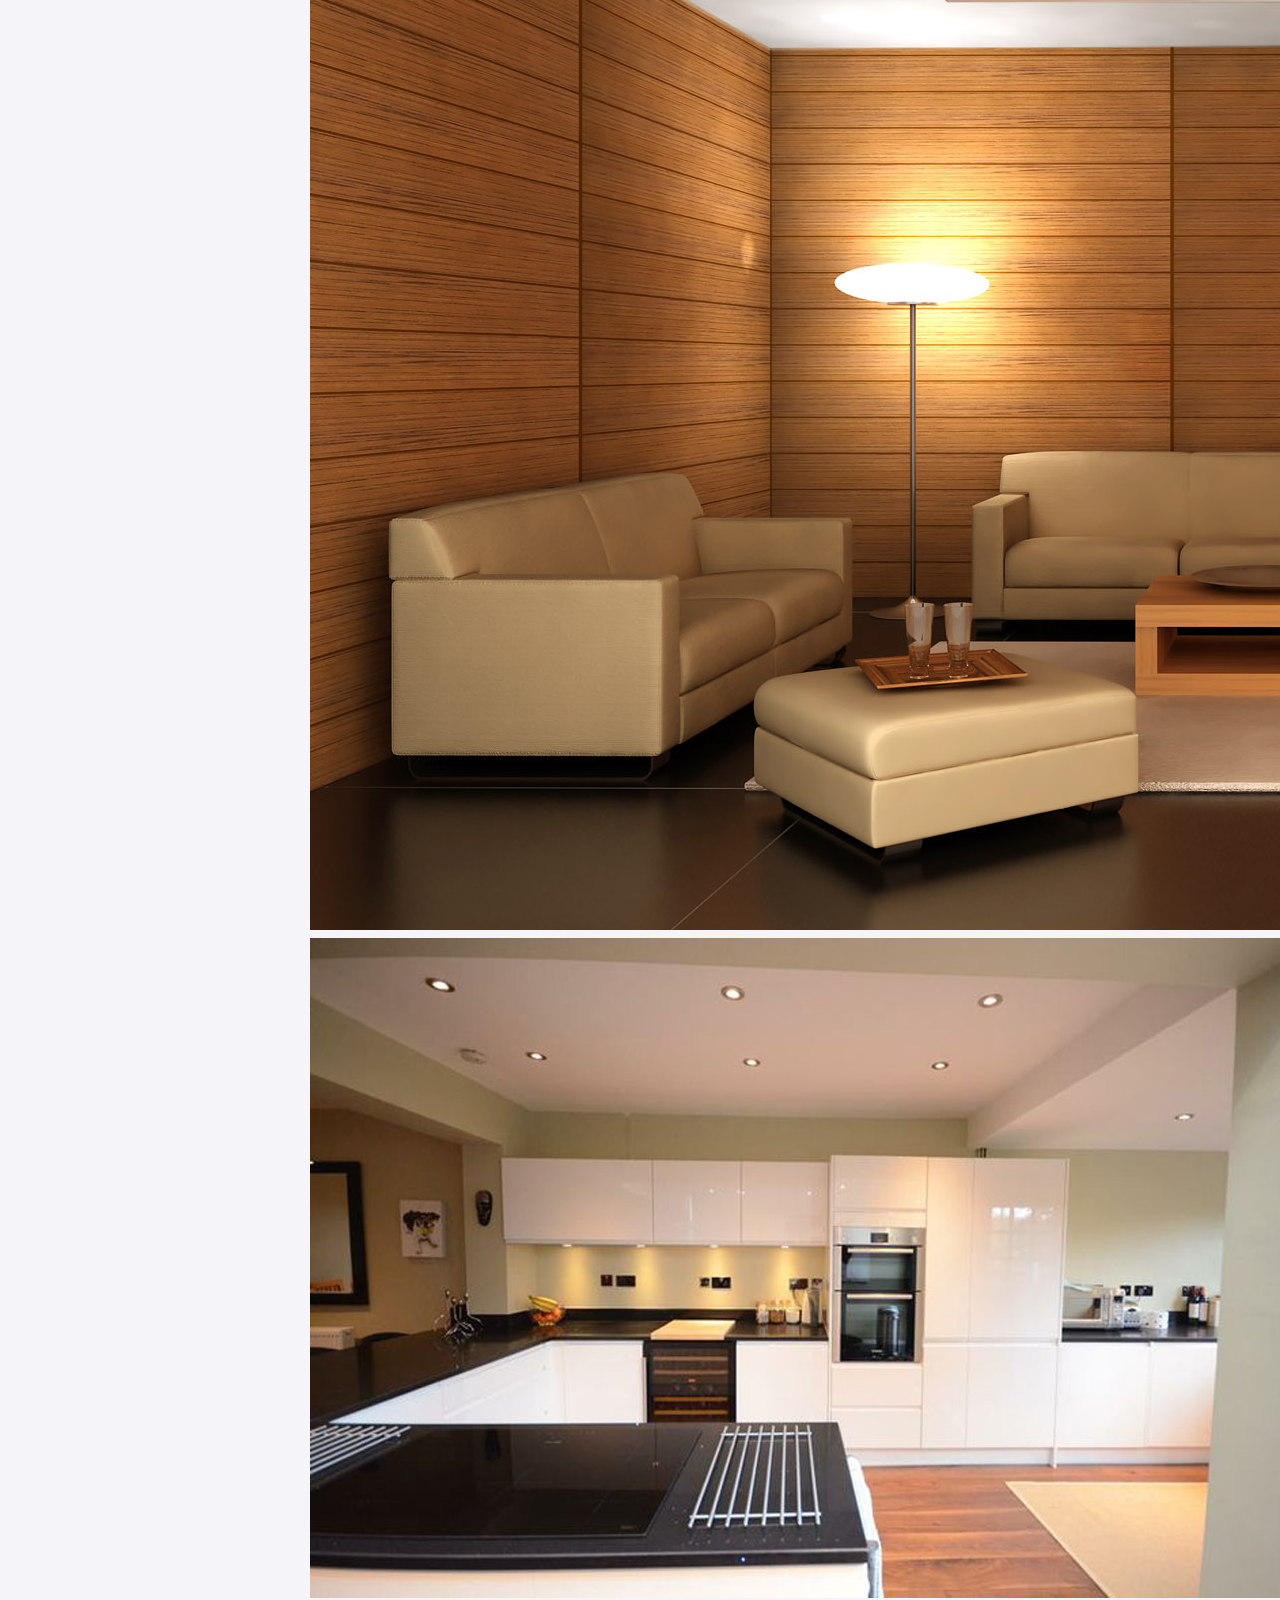
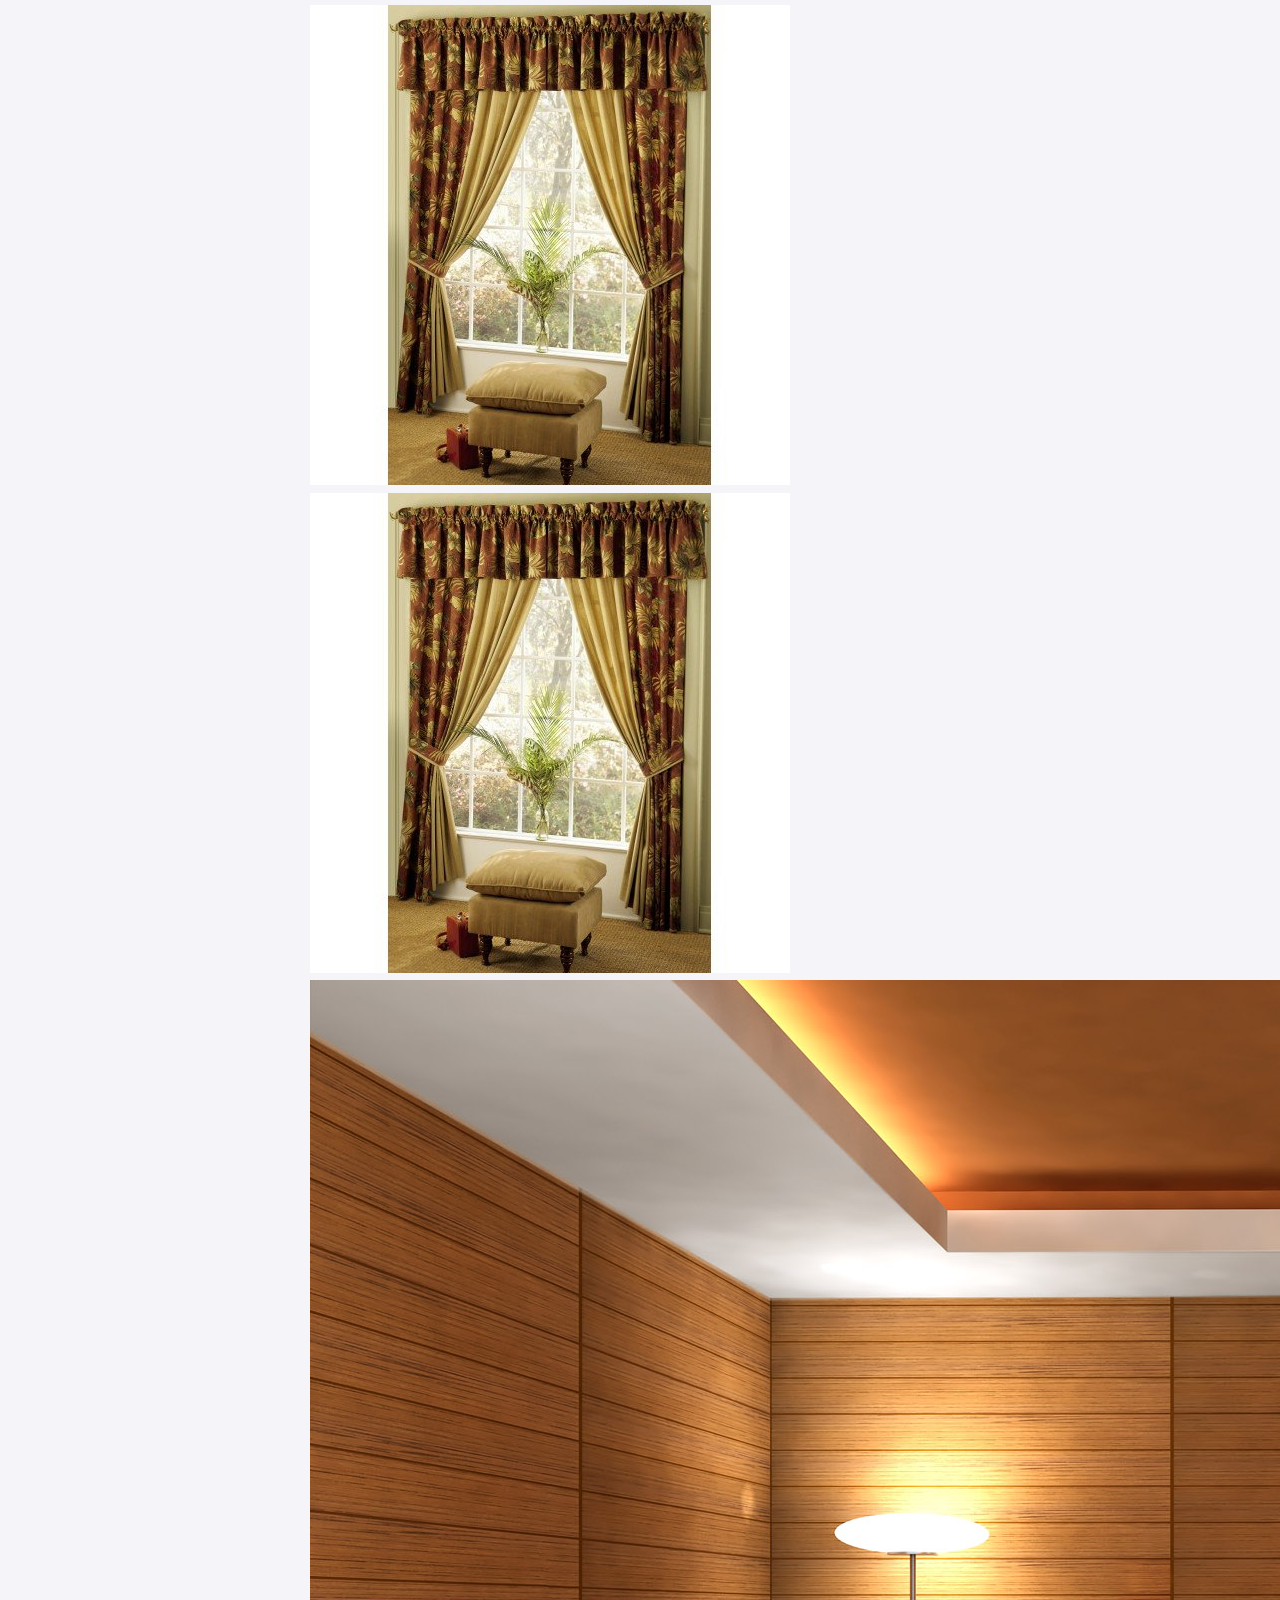
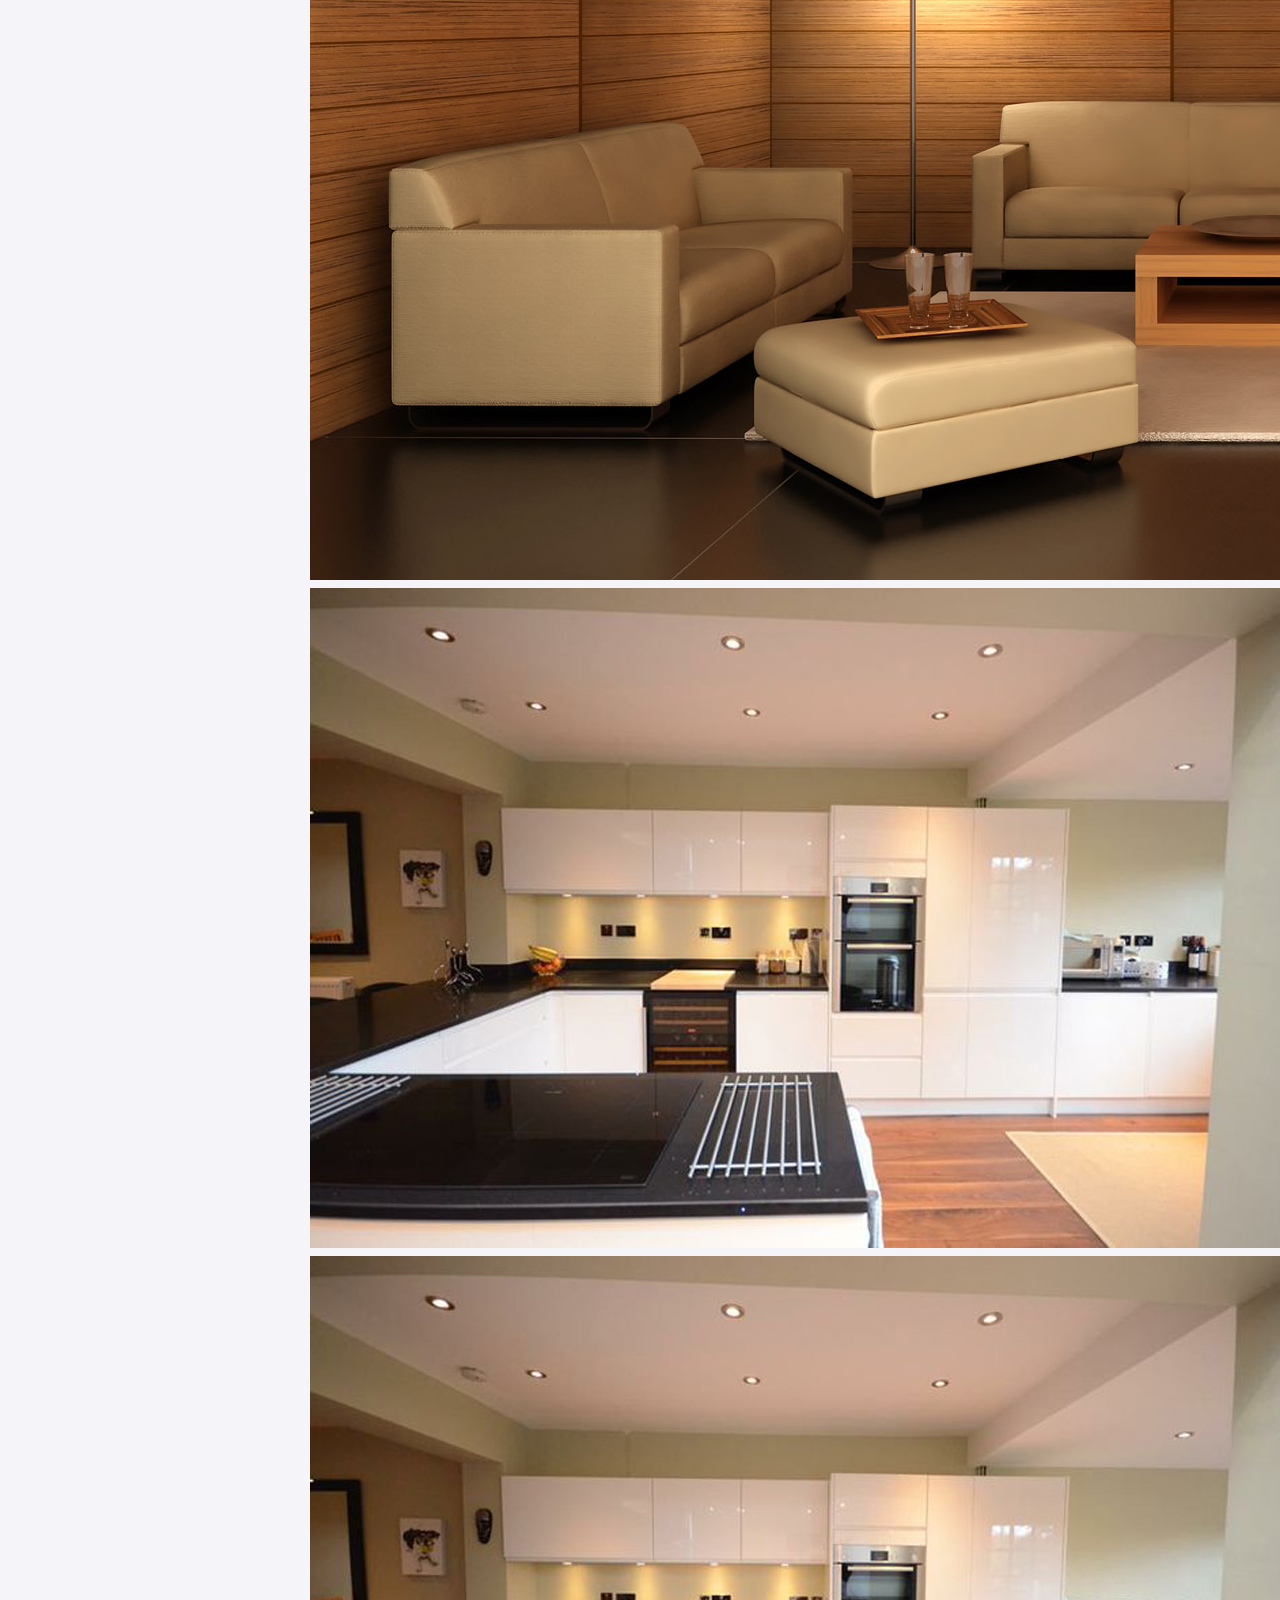
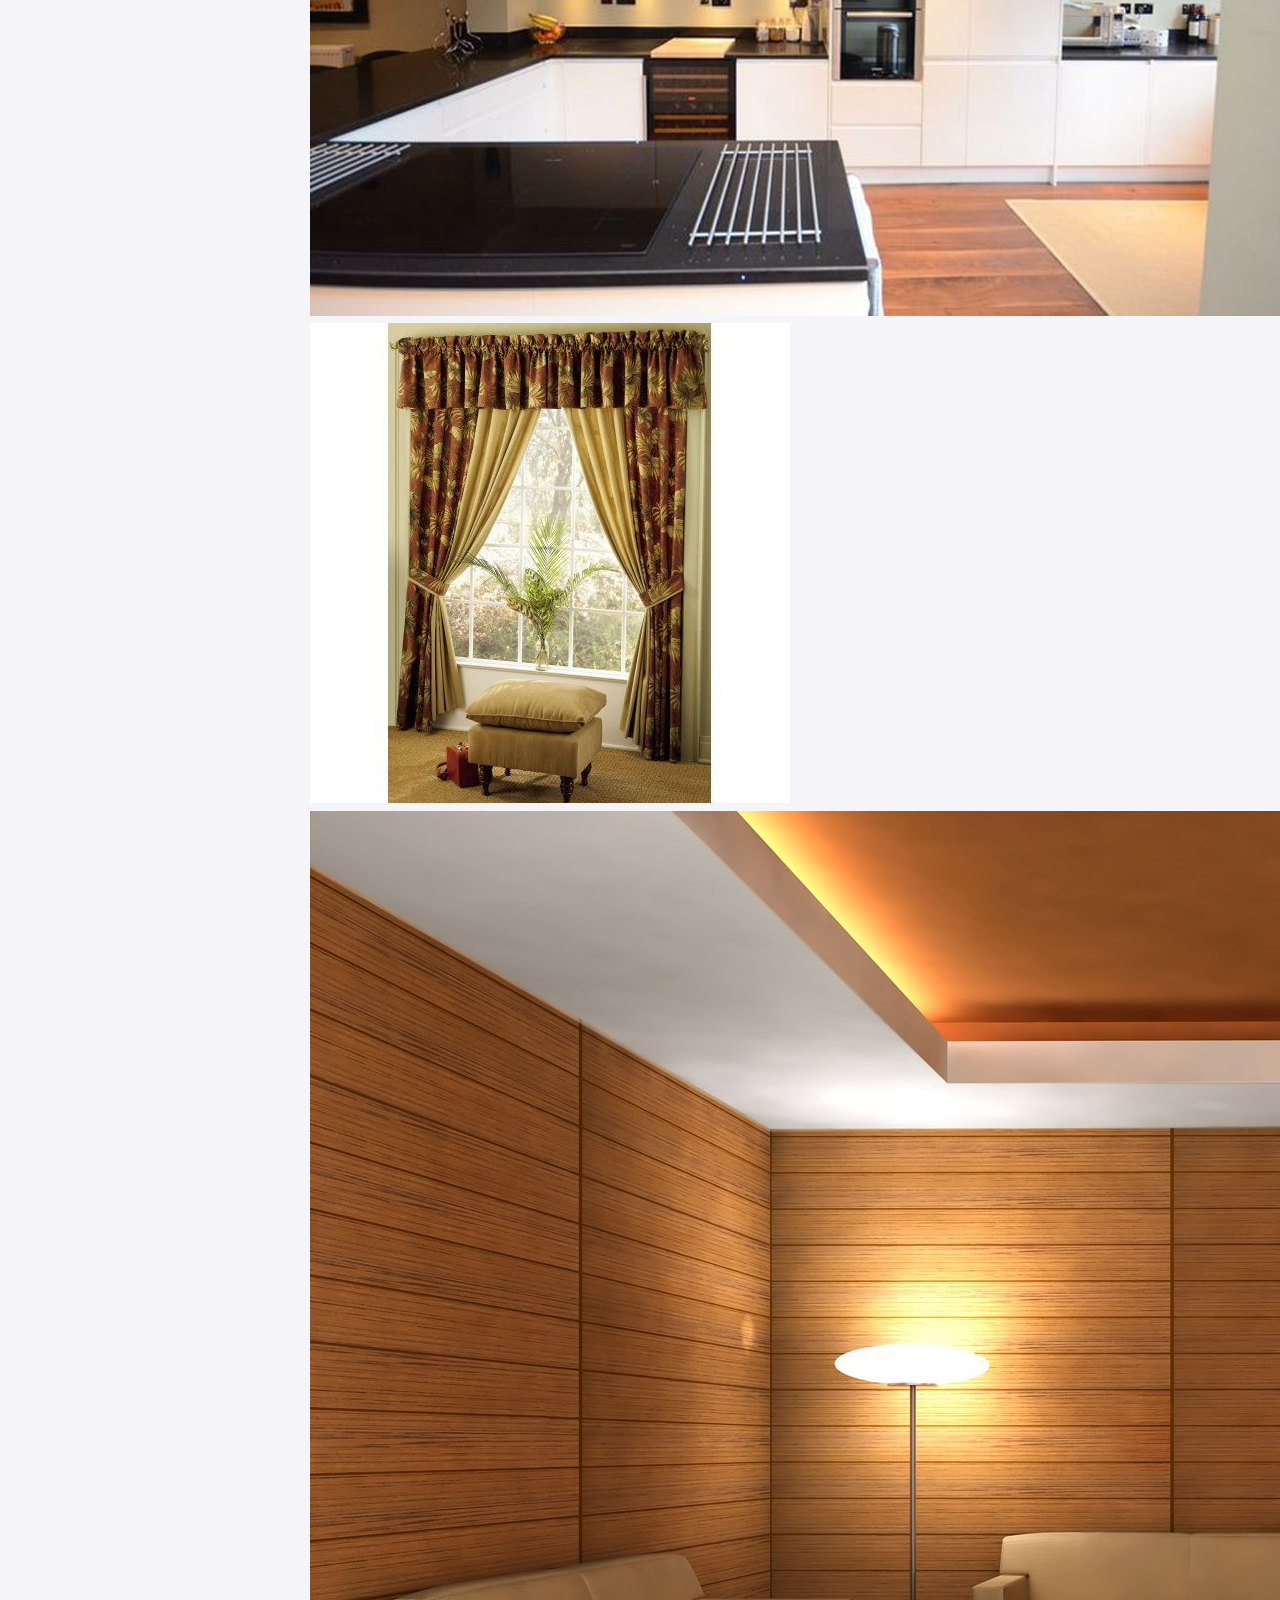
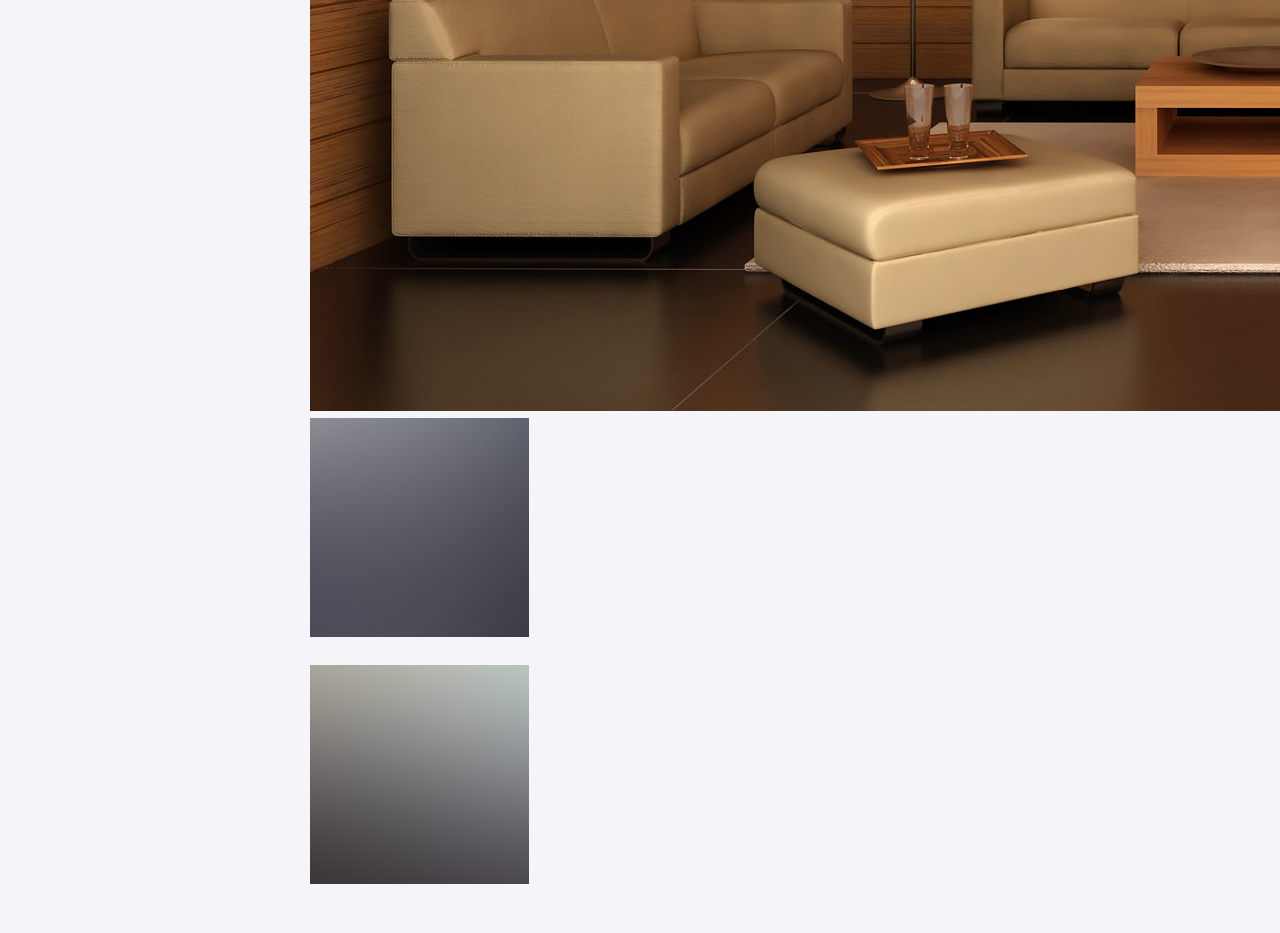
<file: gallery.html>
<!DOCTYPE HTML>

<html>
	<head>
		<title>gallery - Dojopa by DOJOPA</title>
		<meta charset="utf-8" />
		<meta name="viewport" content="width=device-width, initial-scale=1, user-scalable=no" />
		<link rel="stylesheet" href="assets/css/main.css" />
		<noscript><link rel="stylesheet" href="assets/css/noscript.css" /></noscript>
	</head>
	<body class="is-preload">

		<!-- Header -->
			<header id="header">
				<a href="index.html" class="title">Dojopa</a>
				<nav>
					<ul>
						<li><a href="index.html">Home</a></li>
						<li><a href="generic.html">Generic</a></li>
						<li><a href="gallery.html"  class="active">gallery</a></li>
					</ul>
				</nav>
			</header>

		<!-- Wrapper -->
			<div id="wrapper">

								<section>		
									<div class="box alt">
										<div class="row gtr-uniform">
											<div class="col-12"><span class="image fit"><img src="images/pic04.jpg" alt="" /></span></div>
											<div class="col-4"><span class="image fit"><img src="images/pic01.jpg" alt="" /></span></div>
											<div class="col-4"><span class="image fit"><img src="images/pic02.jpg" alt="" /></span></div>
											<div class="col-4"><span class="image fit"><img src="images/pic03.jpg" alt="" /></span></div>
											<div class="col-4"><span class="image fit"><img src="images/pic03.jpg" alt="" /></span></div>
											<div class="col-4"><span class="image fit"><img src="images/pic01.jpg" alt="" /></span></div>
											<div class="col-4"><span class="image fit"><img src="images/pic02.jpg" alt="" /></span></div>
											<div class="col-4"><span class="image fit"><img src="images/pic02.jpg" alt="" /></span></div>
											<div class="col-4"><span class="image fit"><img src="images/pic03.jpg" alt="" /></span></div>
											<div class="col-4"><span class="image fit"><img src="images/pic01.jpg" alt="" /></span></div>
										</div>
									</div>
									<p><span class="image left"><img src="images/pic05.jpg" alt="" /></span>	<p><span class="image right"><img src="images/pic06.jpg" alt="" /></span></p>
								</section>

						</div>
					</section>

			</div>

		<!-- Footer -->
			<footer id="footer" class="wrapper alt">
				<div class="inner">
					<ul class="menu">
						<li>&copy; Untitled. All rights reserved.</li><li>Design: <a href="http://Dojopa">DOJOPA</a></li>
					</ul>
				</div>
			</footer>

		<!-- Scripts -->
			<script src="assets/js/jquery.min.js"></script>
			<script src="assets/js/jquery.scrollex.min.js"></script>
			<script src="assets/js/jquery.scrolly.min.js"></script>
			<script src="assets/js/browser.min.js"></script>
			<script src="assets/js/breakpoints.min.js"></script>
			<script src="assets/js/util.js"></script>
			<script src="assets/js/main.js"></script>

	</body>
</html>
</file>
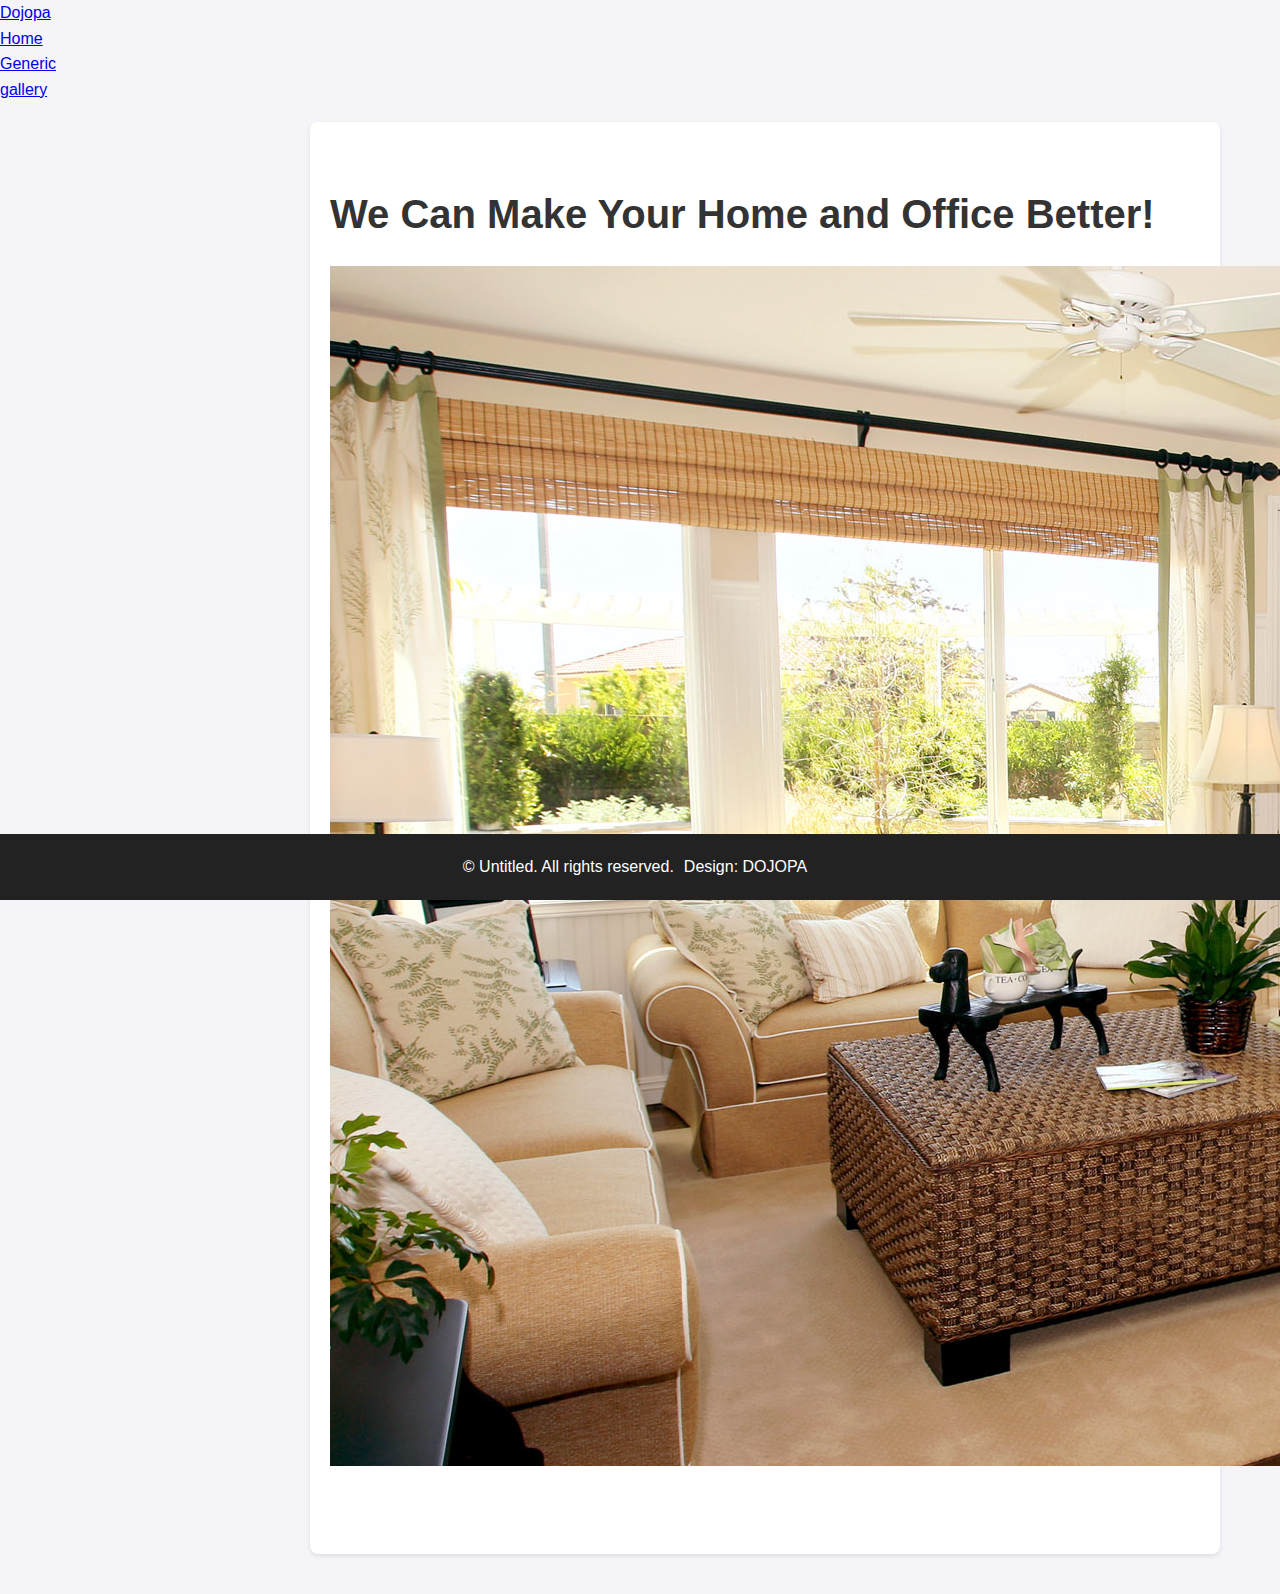
<file: generic.html>
<!DOCTYPE HTML>
<html>
	<head>
		<title>Generic - Dojopa by DOJOPA</title>
		<meta charset="utf-8" />
		<meta name="viewport" content="width=device-width, initial-scale=1, user-scalable=no" />
		<link rel="stylesheet" href="assets/css/main.css" />
		<noscript><link rel="stylesheet" href="assets/css/noscript.css" /></noscript>
	</head>
	<body class="is-preload">

		<!-- Header -->
			<header id="header">
				<a href="index.html" class="title">Dojopa</a>
				<nav>
					<ul>
						<li><a href="index.html">Home</a></li>
						<li><a href="generic.html" class="active">Generic</a></li>
						<li><a href="gallery.html">gallery</a></li>
					</ul>
				</nav>
			</header>

		<!-- Wrapper -->
			<div id="wrapper">

				<!-- Main -->
					<section id="main" class="wrapper">
						<div class="inner">
							<h1 class="major">We Can Make Your Home and Office Better!</h1>
							
							<span class="image fit"><img src="images/pic04.jpg" alt="" /></span>
							<p></p>
					</section>

			</div>

		<!-- Footer -->
			<footer id="footer" class="wrapper alt">
				<div class="inner">
					<ul class="menu">
						<li>&copy; Untitled. All rights reserved.</li><li>Design: <a href="http://Dojopa">DOJOPA</a></li>
					</ul>
				</div>
			</footer>

		<!-- Scripts -->
			<script src="assets/js/jquery.min.js"></script>
			<script src="assets/js/jquery.scrollex.min.js"></script>
			<script src="assets/js/jquery.scrolly.min.js"></script>
			<script src="assets/js/browser.min.js"></script>
			<script src="assets/js/breakpoints.min.js"></script>
			<script src="assets/js/util.js"></script>
			<script src="assets/js/main.js"></script>

	</body>
</html>
</file>
<file: assets/css/noscript.css>
/*
	Dojopa by DOJOPA
	Dojopa | @pedet
	Free for personal and commercial use under the CCA 3.0 license (Dojopa/license)
*/

/* Spotlights */

	.spotlights > section > .image:before {
		opacity: 0 !important;
	}

	.spotlights > section > .content > .inner {
		-moz-transform: none !important;
		-webkit-transform: none !important;
		-ms-transform: none !important;
		transform: none !important;
		opacity: 1 !important;
	}

/* Wrapper */

	.wrapper > .inner {
		opacity: 1 !important;
		-moz-transform: none !important;
		-webkit-transform: none !important;
		-ms-transform: none !important;
		transform: none !important;
	}

/* Sidebar */

	#sidebar > .inner {
		opacity: 1 !important;
	}

	#sidebar nav > ul > li {
		-moz-transform: none !important;
		-webkit-transform: none !important;
		-ms-transform: none !important;
		transform: none !important;
		opacity: 1 !important;
	}
</file>
<file: assets/css/main.css>
/* main.css */

/* General Reset */
* {
    margin: 0;
    padding: 0;
    box-sizing: border-box;
}

body {
    font-family: 'Arial', sans-serif;
    background-color: #f4f4f9;
    color: #333;
    line-height: 1.6;
}

/* Layout */
#wrapper {
    max-width: 1200px;
    margin: 0 auto;
    padding: 20px;
    padding-left: 270px; /* Adjust for sidebar width */
}

#sidebar {
    background: #222;
    color: #fff;
    position: fixed;
    width: 250px;
    height: 100%;
    overflow-y: auto;
    top: 0;
    left: 0;
    z-index: 1000; /* Ensure sidebar is on top */
}

#sidebar .inner {
    padding: 20px;
}

#sidebar nav ul {
    list-style: none;
}

#sidebar nav ul li a {
    color: #fff;
    text-decoration: none;
    display: block;
    padding: 10px;
    border-bottom: 1px solid #444;
}

#sidebar nav ul li a:hover {
    background: #444;
}

#footer {
    background: #222;
    color: #fff;
    text-align: center;
    padding: 20px;
    position: fixed;
    bottom: 0;
    width: 100%;
    z-index: 1000; /* Ensure footer is on top */
}

#footer .menu {
    list-style: none;
    padding: 0;
}

#footer .menu li {
    display: inline;
    margin-right: 10px;
}

#footer .menu li a {
    color: #fff;
    text-decoration: none;
}

.wrapper {
    padding-left: 270px;
}

/* Sections */
section.wrapper {
    padding: 60px 20px;
    background: #fff;
    margin-bottom: 20px;
    border-radius: 8px;
    box-shadow: 0 2px 4px rgba(0, 0, 0, 0.1);
}

.wrapper.style1 {
    background: #f9f9f9;
}

.wrapper.style2 {
    background: #fff;
}

.wrapper.style3 {
    background: #eaeaea;
}

/* Typography */
h1, h2, h3 {
    font-weight: 700;
    margin-bottom: 20px;
}

h1 {
    font-size: 2.5em;
}

h2 {
    font-size: 2em;
}

h3 {
    font-size: 1.5em;
}

p {
    margin-bottom: 20px;
    font-size: 1.1em;
}

/* Buttons */
.button {
    display: inline-block;
    padding: 10px 20px;
    background: #3498db;
    color: #fff;
    text-decoration: none;
    border-radius: 5px;
    transition: background 0.3s ease;
}

.button:hover {
    background: #2980b9;
}

.button.submit {
    background: #27ae60;
}

.button.submit:hover {
    background: #219150;
}

/* Forms */
form {
    width: 100%;
}

form .fields {
    display: flex;
    flex-wrap: wrap;
}

form .field {
    flex: 1;
    margin-bottom: 20px;
}

form .field.half {
    flex: 0 0 48%;
    margin-right: 2%;
}

form .field.half:last-child {
    margin-right: 0;
}

form input, form textarea {
    width: 100%;
    padding: 10px;
    border: 1px solid #ddd;
    border-radius: 5px;
    background: #f9f9f9;
}

form input:focus, form textarea:focus {
    border-color: #3498db;
    outline: none;
}

/* Contact */
.contact ul {
    list-style: none;
    padding: 0;
}

.contact ul li {
    margin-bottom: 20px;
}

.contact ul li span {
    display: block;
    margin-bottom: 5px;
}

.contact ul li a {
    color: #3498db;
    text-decoration: none;
}

.contact ul li a:hover {
    text-decoration: underline;
}

/* Social Icons */
.icons {
    list-style: none;
    padding: 0;
    display: flex;
    justify-content: center;
}

.icons li {
    margin: 0 10px;
}

.icons li a {
    color: #3498db;
    text-decoration: none;
    font-size: 1.5em;
    transition: color 0.3s ease;
}

.icons li a:hover {
    color: #2980b9;
}
</file>
